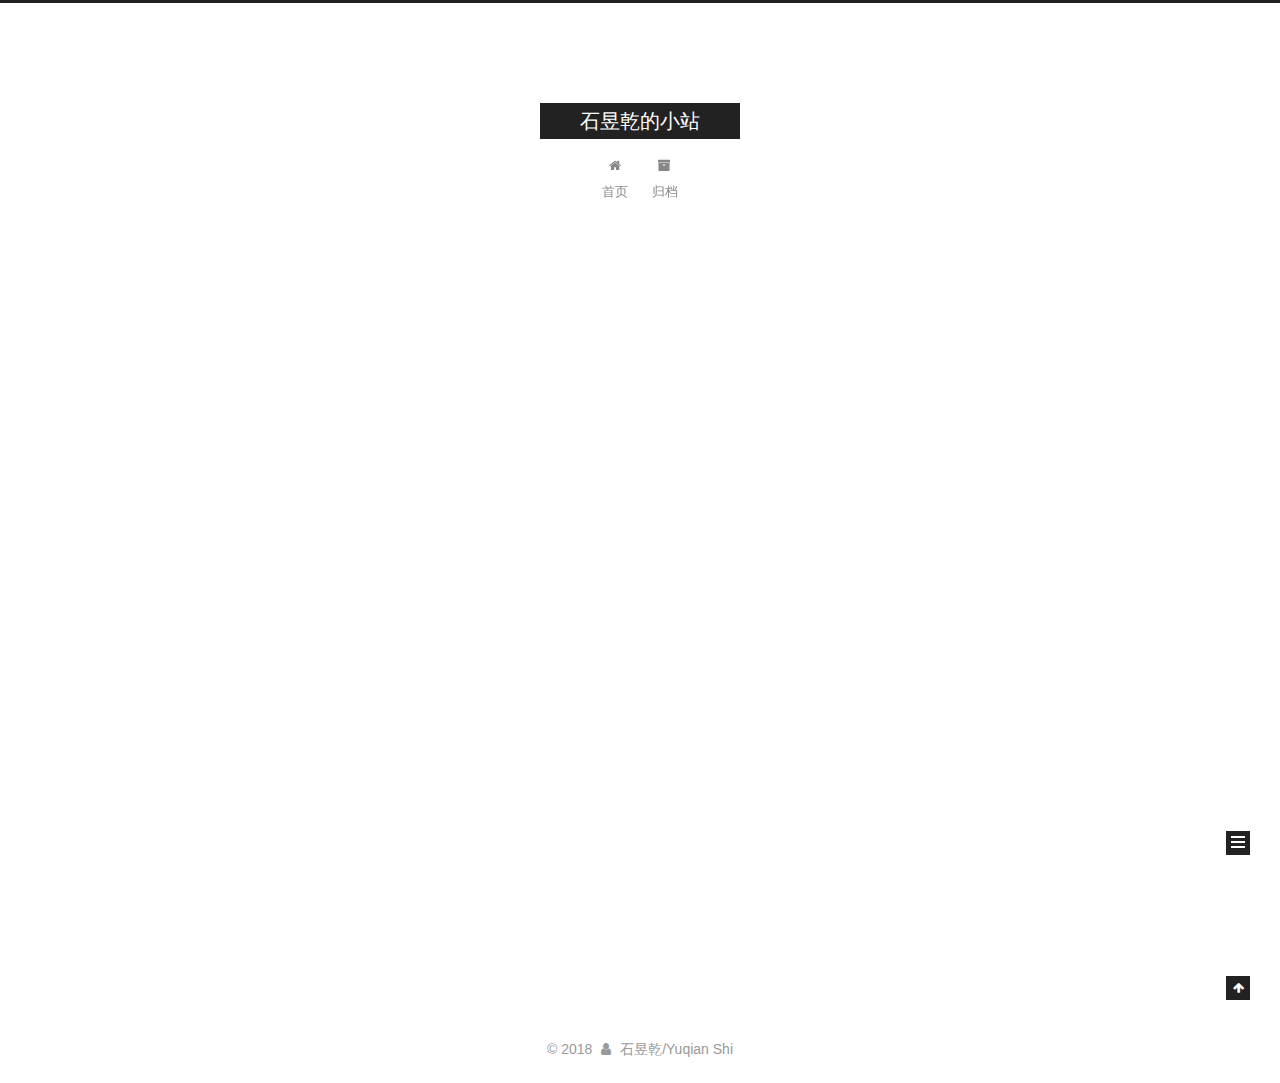
<file: index.html>
<!DOCTYPE html>



  


<html class="theme-next muse use-motion" lang="zh-Hans">
<head><meta name="generator" content="Hexo 3.8.0">
  <meta charset="UTF-8">
<meta http-equiv="X-UA-Compatible" content="IE=edge">
<meta name="viewport" content="width=device-width, initial-scale=1, maximum-scale=1">
<meta name="theme-color" content="#222">









<meta http-equiv="Cache-Control" content="no-transform">
<meta http-equiv="Cache-Control" content="no-siteapp">
















  
  
  <link href="/lib/fancybox/source/jquery.fancybox.css?v=2.1.5" rel="stylesheet" type="text/css">







<link href="/lib/font-awesome/css/font-awesome.min.css?v=4.6.2" rel="stylesheet" type="text/css">

<link href="/css/main.css?v=5.1.4" rel="stylesheet" type="text/css">


  <link rel="apple-touch-icon" sizes="180x180" href="/images/apple-touch-icon-next.png?v=5.1.4">


  <link rel="icon" type="image/png" sizes="32x32" href="/images/favicon-32x32-next.png?v=5.1.4">


  <link rel="icon" type="image/png" sizes="16x16" href="/images/favicon-16x16-next.png?v=5.1.4">


  <link rel="mask-icon" href="/images/logo.svg?v=5.1.4" color="#222">














<meta property="og:type" content="website">
<meta property="og:title" content="石昱乾的小站">
<meta property="og:url" content="http://www.shi-yuqian.com/index.html">
<meta property="og:site_name" content="石昱乾的小站">
<meta property="og:locale" content="zh-Hans">
<meta name="twitter:card" content="summary">
<meta name="twitter:title" content="石昱乾的小站">



<script type="text/javascript" id="hexo.configurations">
  var NexT = window.NexT || {};
  var CONFIG = {
    root: '/',
    scheme: 'Muse',
    version: '5.1.4',
    sidebar: {"position":"left","display":"hide","offset":12,"b2t":false,"scrollpercent":false,"onmobile":false},
    fancybox: true,
    tabs: true,
    motion: {"enable":true,"async":false,"transition":{"post_block":"fadeIn","post_header":"slideDownIn","post_body":"slideDownIn","coll_header":"slideLeftIn","sidebar":"slideUpIn"}},
    duoshuo: {
      userId: '0',
      author: '博主'
    },
    algolia: {
      applicationID: '',
      apiKey: '',
      indexName: '',
      hits: {"per_page":10},
      labels: {"input_placeholder":"Search for Posts","hits_empty":"We didn't find any results for the search: ${query}","hits_stats":"${hits} results found in ${time} ms"}
    }
  };
</script>



  <link rel="canonical" href="http://www.shi-yuqian.com/">





  <title>石昱乾的小站</title>
  








</head>

<body itemscope="" itemtype="http://schema.org/WebPage" lang="zh-Hans">

  
  
    
  

  <div class="container sidebar-position-left 
  page-home">
    <div class="headband"></div>

    <header id="header" class="header" itemscope="" itemtype="http://schema.org/WPHeader">
      <div class="header-inner"><div class="site-brand-wrapper">
  <div class="site-meta ">
    

    <div class="custom-logo-site-title">
      <a href="/" class="brand" rel="start">
        <span class="logo-line-before"><i></i></span>
        <span class="site-title">石昱乾的小站</span>
        <span class="logo-line-after"><i></i></span>
      </a>
    </div>
      
        <p class="site-subtitle"></p>
      
  </div>

  <div class="site-nav-toggle">
    <button>
      <span class="btn-bar"></span>
      <span class="btn-bar"></span>
      <span class="btn-bar"></span>
    </button>
  </div>
</div>

<nav class="site-nav">
  

  
    <ul id="menu" class="menu">
      
        
        <li class="menu-item menu-item-home">
          <a href="/" rel="section">
            
              <i class="menu-item-icon fa fa-fw fa-home"></i> <br>
            
            首页
          </a>
        </li>
      
        
        <li class="menu-item menu-item-archives">
          <a href="/archives/" rel="section">
            
              <i class="menu-item-icon fa fa-fw fa-archive"></i> <br>
            
            归档
          </a>
        </li>
      

      
    </ul>
  

  
</nav>



 </div>
    </header>

    <main id="main" class="main">
      <div class="main-inner">
        <div class="content-wrap">
          <div id="content" class="content">
            
  <section id="posts" class="posts-expand">
    
      

  

  
  
  

  <article class="post post-type-normal" itemscope="" itemtype="http://schema.org/Article">
  
  
  
  <div class="post-block">
    <link itemprop="mainEntityOfPage" href="http://www.shi-yuqian.com/2018/11/21/行前须知/">

    <span hidden itemprop="author" itemscope="" itemtype="http://schema.org/Person">
      <meta itemprop="name" content="石昱乾/Yuqian Shi">
      <meta itemprop="description" content="">
      <meta itemprop="image" content="/images/avatar.gif">
    </span>

    <span hidden itemprop="publisher" itemscope="" itemtype="http://schema.org/Organization">
      <meta itemprop="name" content="石昱乾的小站">
    </span>

    
      <header class="post-header">

        
        
          <h1 class="post-title" itemprop="name headline">
                
                <a class="post-title-link" href="/2018/11/21/行前须知/" itemprop="url">行前须知</a></h1>
        

        <div class="post-meta">
          <span class="post-time">
            

            

            
              <span class="post-meta-item-icon">
                <i class="fa fa-calendar-check-o"></i>
              </span>
              
                <span class="post-meta-item-text">更新于&#58;</span>
              
              <time title="更新于" itemprop="dateModified" datetime="2018-11-22T12:28:16+08:00">
                2018-11-22
              </time>
            
          </span>

          

          
            
          

          
          

          

          

          

        </div>
      </header>
    

    
    
    
    <div class="post-body" itemprop="articleBody">

      
      

      
        
          <h1 id="重要信息"><a href="#重要信息" class="headerlink" title="重要信息"></a>重要信息
          <!--noindex-->
          <div class="post-button text-center">
            <a class="btn" href="/2018/11/21/行前须知/#more" rel="contents">
              阅读全文 &raquo;
            </a>
          </div>
          <!--/noindex-->
        
      
    </h1></div>
    
    
    

    

    

    

    <footer class="post-footer">
      

      

      

      
      
        <div class="post-eof"></div>
      
    </footer>
  </div>
  
  
  
  </article>


    
      

  

  
  
  

  <article class="post post-type-normal" itemscope="" itemtype="http://schema.org/Article">
  
  
  
  <div class="post-block">
    <link itemprop="mainEntityOfPage" href="http://www.shi-yuqian.com/2018/11/14/Express/">

    <span hidden itemprop="author" itemscope="" itemtype="http://schema.org/Person">
      <meta itemprop="name" content="石昱乾/Yuqian Shi">
      <meta itemprop="description" content="">
      <meta itemprop="image" content="/images/avatar.gif">
    </span>

    <span hidden itemprop="publisher" itemscope="" itemtype="http://schema.org/Organization">
      <meta itemprop="name" content="石昱乾的小站">
    </span>

    
      <header class="post-header">

        
        
          <h1 class="post-title" itemprop="name headline">
                
                <a class="post-title-link" href="/2018/11/14/Express/" itemprop="url">物品需求</a></h1>
        

        <div class="post-meta">
          <span class="post-time">
            

            

            
              <span class="post-meta-item-icon">
                <i class="fa fa-calendar-check-o"></i>
              </span>
              
                <span class="post-meta-item-text">更新于&#58;</span>
              
              <time title="更新于" itemprop="dateModified" datetime="2018-11-22T17:37:10+08:00">
                2018-11-22
              </time>
            
          </span>

          

          
            
          

          
          

          

          

          

        </div>
      </header>
    

    
    
    
    <div class="post-body" itemprop="articleBody">

      
      

      
        
          <h1 id="需要运送的东西"><a href="#需要运送的东西" class="headerlink" title="需要运送的东西"></a>需要运送的东西
          <!--noindex-->
          <div class="post-button text-center">
            <a class="btn" href="/2018/11/14/Express/#more" rel="contents">
              阅读全文 &raquo;
            </a>
          </div>
          <!--/noindex-->
        
      
    </h1></div>
    
    
    

    

    

    

    <footer class="post-footer">
      

      

      

      
      
        <div class="post-eof"></div>
      
    </footer>
  </div>
  
  
  
  </article>


    
  </section>

  


          </div>
          


          

        </div>
        
          
  
  <div class="sidebar-toggle">
    <div class="sidebar-toggle-line-wrap">
      <span class="sidebar-toggle-line sidebar-toggle-line-first"></span>
      <span class="sidebar-toggle-line sidebar-toggle-line-middle"></span>
      <span class="sidebar-toggle-line sidebar-toggle-line-last"></span>
    </div>
  </div>

  <aside id="sidebar" class="sidebar">
    
    <div class="sidebar-inner">

      

      

      <section class="site-overview-wrap sidebar-panel sidebar-panel-active">
        <div class="site-overview">
          <div class="site-author motion-element" itemprop="author" itemscope="" itemtype="http://schema.org/Person">
            
              <p class="site-author-name" itemprop="name">石昱乾/Yuqian Shi</p>
              <p class="site-description motion-element" itemprop="description"></p>
          </div>

          <nav class="site-state motion-element">

            
              <div class="site-state-item site-state-posts">
              
                <a href="/archives/">
              
                  <span class="site-state-item-count">2</span>
                  <span class="site-state-item-name">日志</span>
                </a>
              </div>
            

            

            

          </nav>

          

          

          
          

          
          

          

        </div>
      </section>

      

      

    </div>
  </aside>


        
      </div>
    </main>

    <footer id="footer" class="footer">
      <div class="footer-inner">
        <div class="copyright">&copy; <span itemprop="copyrightYear">2018</span>
  <span class="with-love">
    <i class="fa fa-user"></i>
  </span>
  <span class="author" itemprop="copyrightHolder">石昱乾/Yuqian Shi</span>

  
</div>









        







        
      </div>
    </footer>

    
      <div class="back-to-top">
        <i class="fa fa-arrow-up"></i>
        
      </div>
    

    

  </div>

  

<script type="text/javascript">
  if (Object.prototype.toString.call(window.Promise) !== '[object Function]') {
    window.Promise = null;
  }
</script>









  












  
  
    <script type="text/javascript" src="/lib/jquery/index.js?v=2.1.3"></script>
  

  
  
    <script type="text/javascript" src="/lib/fastclick/lib/fastclick.min.js?v=1.0.6"></script>
  

  
  
    <script type="text/javascript" src="/lib/jquery_lazyload/jquery.lazyload.js?v=1.9.7"></script>
  

  
  
    <script type="text/javascript" src="/lib/velocity/velocity.min.js?v=1.2.1"></script>
  

  
  
    <script type="text/javascript" src="/lib/velocity/velocity.ui.min.js?v=1.2.1"></script>
  

  
  
    <script type="text/javascript" src="/lib/fancybox/source/jquery.fancybox.pack.js?v=2.1.5"></script>
  


  


  <script type="text/javascript" src="/js/src/utils.js?v=5.1.4"></script>

  <script type="text/javascript" src="/js/src/motion.js?v=5.1.4"></script>



  
  

  

  


  <script type="text/javascript" src="/js/src/bootstrap.js?v=5.1.4"></script>



  


  




	





  





  












  





  

  

  

  
  

  

  

  

</body>
</html>
</file>
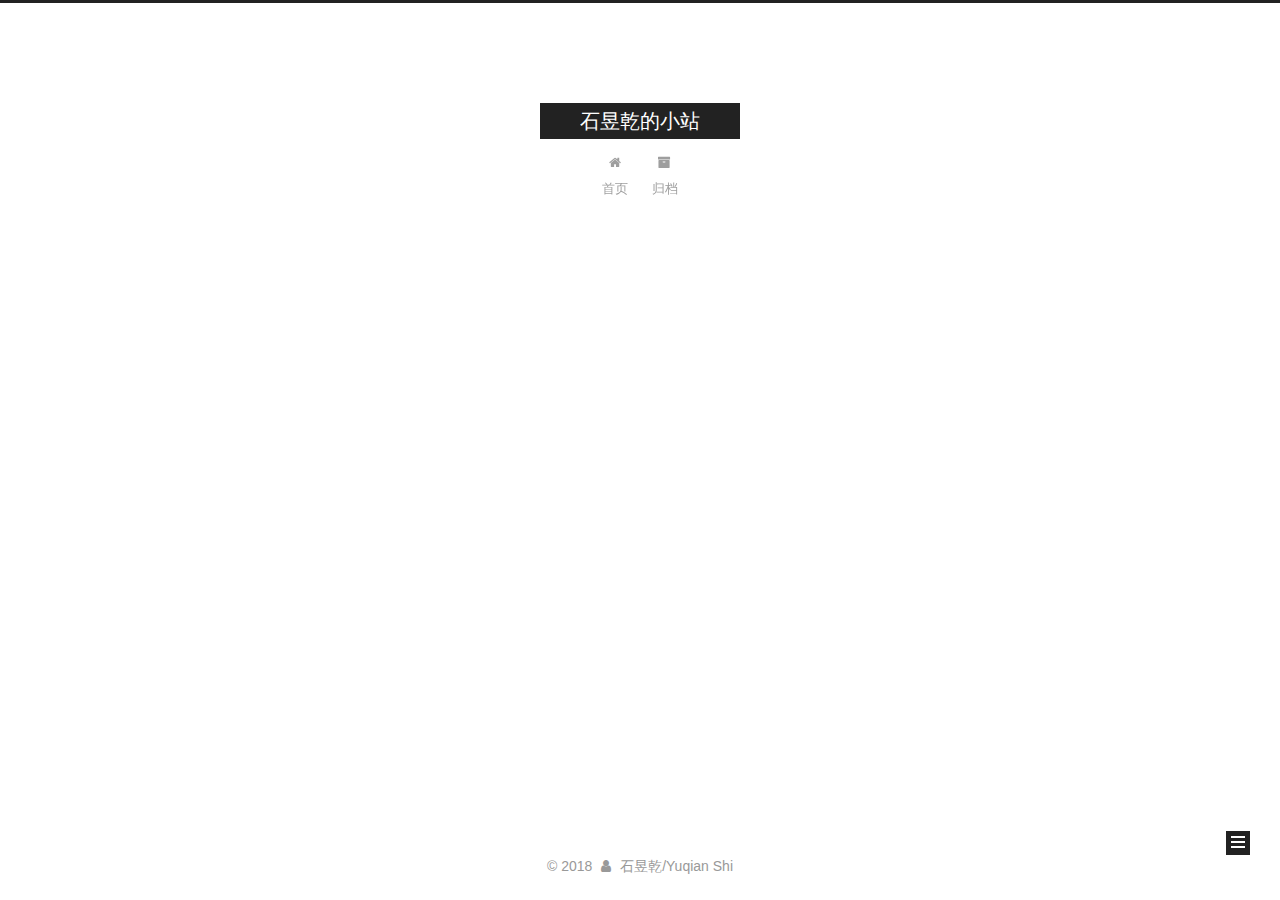
<file: archives/index.html>
<!DOCTYPE html>



  


<html class="theme-next muse use-motion" lang="zh-Hans">
<head><meta name="generator" content="Hexo 3.8.0">
  <meta charset="UTF-8">
<meta http-equiv="X-UA-Compatible" content="IE=edge">
<meta name="viewport" content="width=device-width, initial-scale=1, maximum-scale=1">
<meta name="theme-color" content="#222">









<meta http-equiv="Cache-Control" content="no-transform">
<meta http-equiv="Cache-Control" content="no-siteapp">
















  
  
  <link href="/lib/fancybox/source/jquery.fancybox.css?v=2.1.5" rel="stylesheet" type="text/css">







<link href="/lib/font-awesome/css/font-awesome.min.css?v=4.6.2" rel="stylesheet" type="text/css">

<link href="/css/main.css?v=5.1.4" rel="stylesheet" type="text/css">


  <link rel="apple-touch-icon" sizes="180x180" href="/images/apple-touch-icon-next.png?v=5.1.4">


  <link rel="icon" type="image/png" sizes="32x32" href="/images/favicon-32x32-next.png?v=5.1.4">


  <link rel="icon" type="image/png" sizes="16x16" href="/images/favicon-16x16-next.png?v=5.1.4">


  <link rel="mask-icon" href="/images/logo.svg?v=5.1.4" color="#222">














<meta property="og:type" content="website">
<meta property="og:title" content="石昱乾的小站">
<meta property="og:url" content="http://www.shi-yuqian.com/archives/index.html">
<meta property="og:site_name" content="石昱乾的小站">
<meta property="og:locale" content="zh-Hans">
<meta name="twitter:card" content="summary">
<meta name="twitter:title" content="石昱乾的小站">



<script type="text/javascript" id="hexo.configurations">
  var NexT = window.NexT || {};
  var CONFIG = {
    root: '/',
    scheme: 'Muse',
    version: '5.1.4',
    sidebar: {"position":"left","display":"hide","offset":12,"b2t":false,"scrollpercent":false,"onmobile":false},
    fancybox: true,
    tabs: true,
    motion: {"enable":true,"async":false,"transition":{"post_block":"fadeIn","post_header":"slideDownIn","post_body":"slideDownIn","coll_header":"slideLeftIn","sidebar":"slideUpIn"}},
    duoshuo: {
      userId: '0',
      author: '博主'
    },
    algolia: {
      applicationID: '',
      apiKey: '',
      indexName: '',
      hits: {"per_page":10},
      labels: {"input_placeholder":"Search for Posts","hits_empty":"We didn't find any results for the search: ${query}","hits_stats":"${hits} results found in ${time} ms"}
    }
  };
</script>



  <link rel="canonical" href="http://www.shi-yuqian.com/archives/">





  <title>归档 | 石昱乾的小站</title>
  








</head>

<body itemscope="" itemtype="http://schema.org/WebPage" lang="zh-Hans">

  
  
    
  

  <div class="container sidebar-position-left page-archive">
    <div class="headband"></div>

    <header id="header" class="header" itemscope="" itemtype="http://schema.org/WPHeader">
      <div class="header-inner"><div class="site-brand-wrapper">
  <div class="site-meta ">
    

    <div class="custom-logo-site-title">
      <a href="/" class="brand" rel="start">
        <span class="logo-line-before"><i></i></span>
        <span class="site-title">石昱乾的小站</span>
        <span class="logo-line-after"><i></i></span>
      </a>
    </div>
      
        <p class="site-subtitle"></p>
      
  </div>

  <div class="site-nav-toggle">
    <button>
      <span class="btn-bar"></span>
      <span class="btn-bar"></span>
      <span class="btn-bar"></span>
    </button>
  </div>
</div>

<nav class="site-nav">
  

  
    <ul id="menu" class="menu">
      
        
        <li class="menu-item menu-item-home">
          <a href="/" rel="section">
            
              <i class="menu-item-icon fa fa-fw fa-home"></i> <br>
            
            首页
          </a>
        </li>
      
        
        <li class="menu-item menu-item-archives">
          <a href="/archives/" rel="section">
            
              <i class="menu-item-icon fa fa-fw fa-archive"></i> <br>
            
            归档
          </a>
        </li>
      

      
    </ul>
  

  
</nav>



 </div>
    </header>

    <main id="main" class="main">
      <div class="main-inner">
        <div class="content-wrap">
          <div id="content" class="content">
            

  
  
  
  <div class="post-block archive">
    <div id="posts" class="posts-collapse">
      <span class="archive-move-on"></span>

      <span class="archive-page-counter">
        
        
        
          
        
        嗯..! 目前共计 2 篇日志。 继续努力。
      </span>

      

        
        
        

        
          
          <div class="collection-title">
            <h1 class="archive-year" id="archive-year-2018">2018</h1>
          </div>
        
        

        

  <article class="post post-type-normal" itemscope="" itemtype="http://schema.org/Article">
    <header class="post-header">

      <h2 class="post-title">
        
            <a class="post-title-link" href="/2018/11/21/行前须知/" itemprop="url">
              
                <span itemprop="name">行前须知</span>
              
            </a>
        
      </h2>

      <div class="post-meta">
        <time class="post-time" itemprop="dateCreated" datetime="2018-11-21T05:35:21+08:00" content="2018-11-21">
          11-21
        </time>
      </div>

    </header>
  </article>



      

        
        
        

        
        

        

  <article class="post post-type-normal" itemscope="" itemtype="http://schema.org/Article">
    <header class="post-header">

      <h2 class="post-title">
        
            <a class="post-title-link" href="/2018/11/14/Express/" itemprop="url">
              
                <span itemprop="name">物品需求</span>
              
            </a>
        
      </h2>

      <div class="post-meta">
        <time class="post-time" itemprop="dateCreated" datetime="2018-11-14T11:16:16+08:00" content="2018-11-14">
          11-14
        </time>
      </div>

    </header>
  </article>



      

    </div>
  </div>
  
  
  

  



          </div>
          


          

        </div>
        
          
  
  <div class="sidebar-toggle">
    <div class="sidebar-toggle-line-wrap">
      <span class="sidebar-toggle-line sidebar-toggle-line-first"></span>
      <span class="sidebar-toggle-line sidebar-toggle-line-middle"></span>
      <span class="sidebar-toggle-line sidebar-toggle-line-last"></span>
    </div>
  </div>

  <aside id="sidebar" class="sidebar">
    
    <div class="sidebar-inner">

      

      

      <section class="site-overview-wrap sidebar-panel sidebar-panel-active">
        <div class="site-overview">
          <div class="site-author motion-element" itemprop="author" itemscope="" itemtype="http://schema.org/Person">
            
              <p class="site-author-name" itemprop="name">石昱乾/Yuqian Shi</p>
              <p class="site-description motion-element" itemprop="description"></p>
          </div>

          <nav class="site-state motion-element">

            
              <div class="site-state-item site-state-posts">
              
                <a href="/archives/">
              
                  <span class="site-state-item-count">2</span>
                  <span class="site-state-item-name">日志</span>
                </a>
              </div>
            

            

            

          </nav>

          

          

          
          

          
          

          

        </div>
      </section>

      

      

    </div>
  </aside>


        
      </div>
    </main>

    <footer id="footer" class="footer">
      <div class="footer-inner">
        <div class="copyright">&copy; <span itemprop="copyrightYear">2018</span>
  <span class="with-love">
    <i class="fa fa-user"></i>
  </span>
  <span class="author" itemprop="copyrightHolder">石昱乾/Yuqian Shi</span>

  
</div>









        







        
      </div>
    </footer>

    
      <div class="back-to-top">
        <i class="fa fa-arrow-up"></i>
        
      </div>
    

    

  </div>

  

<script type="text/javascript">
  if (Object.prototype.toString.call(window.Promise) !== '[object Function]') {
    window.Promise = null;
  }
</script>









  












  
  
    <script type="text/javascript" src="/lib/jquery/index.js?v=2.1.3"></script>
  

  
  
    <script type="text/javascript" src="/lib/fastclick/lib/fastclick.min.js?v=1.0.6"></script>
  

  
  
    <script type="text/javascript" src="/lib/jquery_lazyload/jquery.lazyload.js?v=1.9.7"></script>
  

  
  
    <script type="text/javascript" src="/lib/velocity/velocity.min.js?v=1.2.1"></script>
  

  
  
    <script type="text/javascript" src="/lib/velocity/velocity.ui.min.js?v=1.2.1"></script>
  

  
  
    <script type="text/javascript" src="/lib/fancybox/source/jquery.fancybox.pack.js?v=2.1.5"></script>
  


  


  <script type="text/javascript" src="/js/src/utils.js?v=5.1.4"></script>

  <script type="text/javascript" src="/js/src/motion.js?v=5.1.4"></script>



  
  

  

  


  <script type="text/javascript" src="/js/src/bootstrap.js?v=5.1.4"></script>



  


  




	





  





  












  





  

  

  

  
  

  

  

  

</body>
</html>
</file>
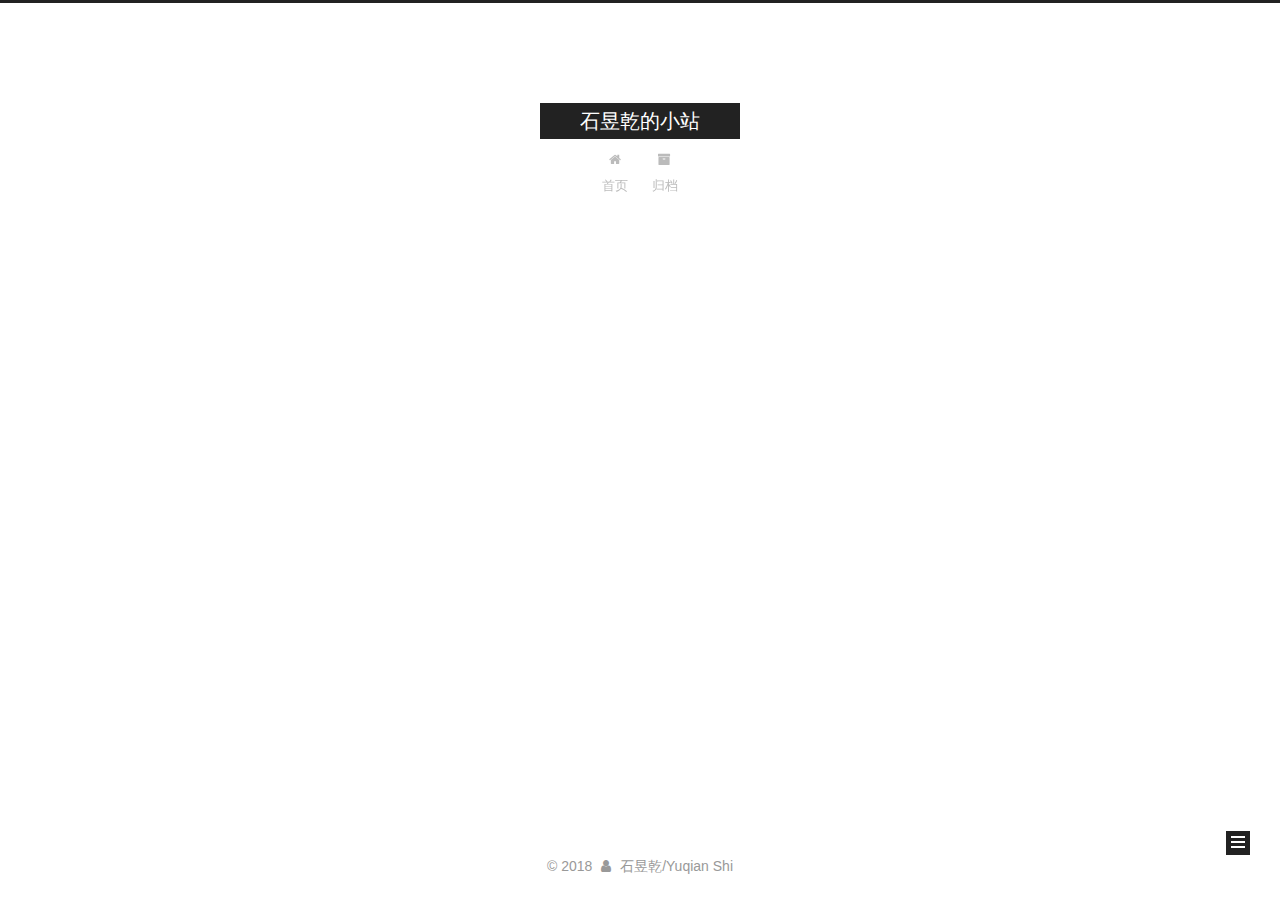
<file: archives/2018/index.html>
<!DOCTYPE html>



  


<html class="theme-next muse use-motion" lang="zh-Hans">
<head><meta name="generator" content="Hexo 3.8.0">
  <meta charset="UTF-8">
<meta http-equiv="X-UA-Compatible" content="IE=edge">
<meta name="viewport" content="width=device-width, initial-scale=1, maximum-scale=1">
<meta name="theme-color" content="#222">









<meta http-equiv="Cache-Control" content="no-transform">
<meta http-equiv="Cache-Control" content="no-siteapp">
















  
  
  <link href="/lib/fancybox/source/jquery.fancybox.css?v=2.1.5" rel="stylesheet" type="text/css">







<link href="/lib/font-awesome/css/font-awesome.min.css?v=4.6.2" rel="stylesheet" type="text/css">

<link href="/css/main.css?v=5.1.4" rel="stylesheet" type="text/css">


  <link rel="apple-touch-icon" sizes="180x180" href="/images/apple-touch-icon-next.png?v=5.1.4">


  <link rel="icon" type="image/png" sizes="32x32" href="/images/favicon-32x32-next.png?v=5.1.4">


  <link rel="icon" type="image/png" sizes="16x16" href="/images/favicon-16x16-next.png?v=5.1.4">


  <link rel="mask-icon" href="/images/logo.svg?v=5.1.4" color="#222">














<meta property="og:type" content="website">
<meta property="og:title" content="石昱乾的小站">
<meta property="og:url" content="http://www.shi-yuqian.com/archives/2018/index.html">
<meta property="og:site_name" content="石昱乾的小站">
<meta property="og:locale" content="zh-Hans">
<meta name="twitter:card" content="summary">
<meta name="twitter:title" content="石昱乾的小站">



<script type="text/javascript" id="hexo.configurations">
  var NexT = window.NexT || {};
  var CONFIG = {
    root: '/',
    scheme: 'Muse',
    version: '5.1.4',
    sidebar: {"position":"left","display":"hide","offset":12,"b2t":false,"scrollpercent":false,"onmobile":false},
    fancybox: true,
    tabs: true,
    motion: {"enable":true,"async":false,"transition":{"post_block":"fadeIn","post_header":"slideDownIn","post_body":"slideDownIn","coll_header":"slideLeftIn","sidebar":"slideUpIn"}},
    duoshuo: {
      userId: '0',
      author: '博主'
    },
    algolia: {
      applicationID: '',
      apiKey: '',
      indexName: '',
      hits: {"per_page":10},
      labels: {"input_placeholder":"Search for Posts","hits_empty":"We didn't find any results for the search: ${query}","hits_stats":"${hits} results found in ${time} ms"}
    }
  };
</script>



  <link rel="canonical" href="http://www.shi-yuqian.com/archives/2018/">





  <title>归档 | 石昱乾的小站</title>
  








</head>

<body itemscope="" itemtype="http://schema.org/WebPage" lang="zh-Hans">

  
  
    
  

  <div class="container sidebar-position-left page-archive">
    <div class="headband"></div>

    <header id="header" class="header" itemscope="" itemtype="http://schema.org/WPHeader">
      <div class="header-inner"><div class="site-brand-wrapper">
  <div class="site-meta ">
    

    <div class="custom-logo-site-title">
      <a href="/" class="brand" rel="start">
        <span class="logo-line-before"><i></i></span>
        <span class="site-title">石昱乾的小站</span>
        <span class="logo-line-after"><i></i></span>
      </a>
    </div>
      
        <p class="site-subtitle"></p>
      
  </div>

  <div class="site-nav-toggle">
    <button>
      <span class="btn-bar"></span>
      <span class="btn-bar"></span>
      <span class="btn-bar"></span>
    </button>
  </div>
</div>

<nav class="site-nav">
  

  
    <ul id="menu" class="menu">
      
        
        <li class="menu-item menu-item-home">
          <a href="/" rel="section">
            
              <i class="menu-item-icon fa fa-fw fa-home"></i> <br>
            
            首页
          </a>
        </li>
      
        
        <li class="menu-item menu-item-archives">
          <a href="/archives/" rel="section">
            
              <i class="menu-item-icon fa fa-fw fa-archive"></i> <br>
            
            归档
          </a>
        </li>
      

      
    </ul>
  

  
</nav>



 </div>
    </header>

    <main id="main" class="main">
      <div class="main-inner">
        <div class="content-wrap">
          <div id="content" class="content">
            

  
  
  
  <div class="post-block archive">
    <div id="posts" class="posts-collapse">
      <span class="archive-move-on"></span>

      <span class="archive-page-counter">
        
        
        
          
        
        嗯..! 目前共计 2 篇日志。 继续努力。
      </span>

      

        
        
        

        
          
          <div class="collection-title">
            <h1 class="archive-year" id="archive-year-2018">2018</h1>
          </div>
        
        

        

  <article class="post post-type-normal" itemscope="" itemtype="http://schema.org/Article">
    <header class="post-header">

      <h2 class="post-title">
        
            <a class="post-title-link" href="/2018/11/21/行前须知/" itemprop="url">
              
                <span itemprop="name">行前须知</span>
              
            </a>
        
      </h2>

      <div class="post-meta">
        <time class="post-time" itemprop="dateCreated" datetime="2018-11-21T05:35:21+08:00" content="2018-11-21">
          11-21
        </time>
      </div>

    </header>
  </article>



      

        
        
        

        
        

        

  <article class="post post-type-normal" itemscope="" itemtype="http://schema.org/Article">
    <header class="post-header">

      <h2 class="post-title">
        
            <a class="post-title-link" href="/2018/11/14/Express/" itemprop="url">
              
                <span itemprop="name">物品需求</span>
              
            </a>
        
      </h2>

      <div class="post-meta">
        <time class="post-time" itemprop="dateCreated" datetime="2018-11-14T11:16:16+08:00" content="2018-11-14">
          11-14
        </time>
      </div>

    </header>
  </article>



      

    </div>
  </div>
  
  
  

  



          </div>
          


          

        </div>
        
          
  
  <div class="sidebar-toggle">
    <div class="sidebar-toggle-line-wrap">
      <span class="sidebar-toggle-line sidebar-toggle-line-first"></span>
      <span class="sidebar-toggle-line sidebar-toggle-line-middle"></span>
      <span class="sidebar-toggle-line sidebar-toggle-line-last"></span>
    </div>
  </div>

  <aside id="sidebar" class="sidebar">
    
    <div class="sidebar-inner">

      

      

      <section class="site-overview-wrap sidebar-panel sidebar-panel-active">
        <div class="site-overview">
          <div class="site-author motion-element" itemprop="author" itemscope="" itemtype="http://schema.org/Person">
            
              <p class="site-author-name" itemprop="name">石昱乾/Yuqian Shi</p>
              <p class="site-description motion-element" itemprop="description"></p>
          </div>

          <nav class="site-state motion-element">

            
              <div class="site-state-item site-state-posts">
              
                <a href="/archives/">
              
                  <span class="site-state-item-count">2</span>
                  <span class="site-state-item-name">日志</span>
                </a>
              </div>
            

            

            

          </nav>

          

          

          
          

          
          

          

        </div>
      </section>

      

      

    </div>
  </aside>


        
      </div>
    </main>

    <footer id="footer" class="footer">
      <div class="footer-inner">
        <div class="copyright">&copy; <span itemprop="copyrightYear">2018</span>
  <span class="with-love">
    <i class="fa fa-user"></i>
  </span>
  <span class="author" itemprop="copyrightHolder">石昱乾/Yuqian Shi</span>

  
</div>









        







        
      </div>
    </footer>

    
      <div class="back-to-top">
        <i class="fa fa-arrow-up"></i>
        
      </div>
    

    

  </div>

  

<script type="text/javascript">
  if (Object.prototype.toString.call(window.Promise) !== '[object Function]') {
    window.Promise = null;
  }
</script>









  












  
  
    <script type="text/javascript" src="/lib/jquery/index.js?v=2.1.3"></script>
  

  
  
    <script type="text/javascript" src="/lib/fastclick/lib/fastclick.min.js?v=1.0.6"></script>
  

  
  
    <script type="text/javascript" src="/lib/jquery_lazyload/jquery.lazyload.js?v=1.9.7"></script>
  

  
  
    <script type="text/javascript" src="/lib/velocity/velocity.min.js?v=1.2.1"></script>
  

  
  
    <script type="text/javascript" src="/lib/velocity/velocity.ui.min.js?v=1.2.1"></script>
  

  
  
    <script type="text/javascript" src="/lib/fancybox/source/jquery.fancybox.pack.js?v=2.1.5"></script>
  


  


  <script type="text/javascript" src="/js/src/utils.js?v=5.1.4"></script>

  <script type="text/javascript" src="/js/src/motion.js?v=5.1.4"></script>



  
  

  

  


  <script type="text/javascript" src="/js/src/bootstrap.js?v=5.1.4"></script>



  


  




	





  





  












  





  

  

  

  
  

  

  

  

</body>
</html>
</file>
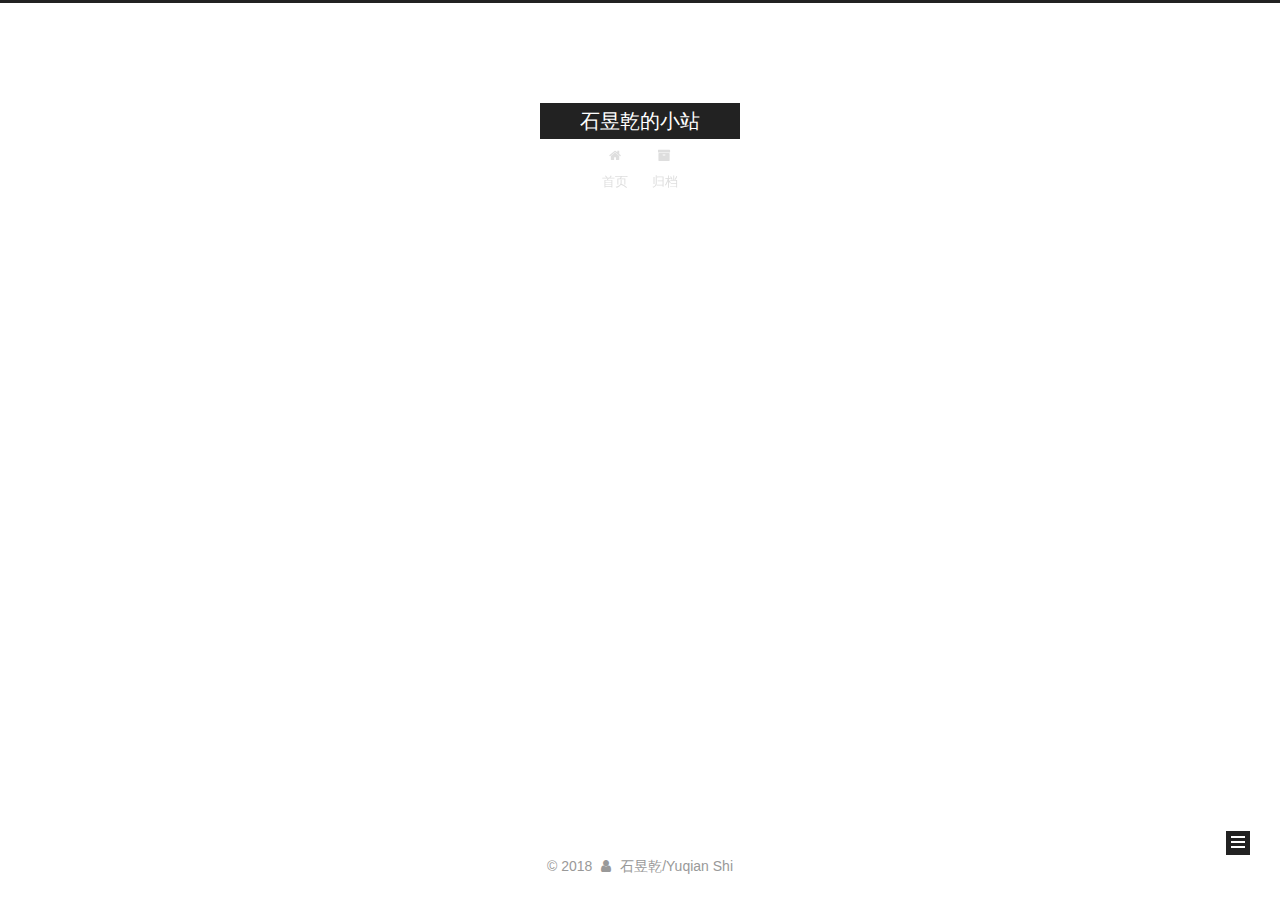
<file: archives/2018/11/index.html>
<!DOCTYPE html>



  


<html class="theme-next muse use-motion" lang="zh-Hans">
<head><meta name="generator" content="Hexo 3.8.0">
  <meta charset="UTF-8">
<meta http-equiv="X-UA-Compatible" content="IE=edge">
<meta name="viewport" content="width=device-width, initial-scale=1, maximum-scale=1">
<meta name="theme-color" content="#222">









<meta http-equiv="Cache-Control" content="no-transform">
<meta http-equiv="Cache-Control" content="no-siteapp">
















  
  
  <link href="/lib/fancybox/source/jquery.fancybox.css?v=2.1.5" rel="stylesheet" type="text/css">







<link href="/lib/font-awesome/css/font-awesome.min.css?v=4.6.2" rel="stylesheet" type="text/css">

<link href="/css/main.css?v=5.1.4" rel="stylesheet" type="text/css">


  <link rel="apple-touch-icon" sizes="180x180" href="/images/apple-touch-icon-next.png?v=5.1.4">


  <link rel="icon" type="image/png" sizes="32x32" href="/images/favicon-32x32-next.png?v=5.1.4">


  <link rel="icon" type="image/png" sizes="16x16" href="/images/favicon-16x16-next.png?v=5.1.4">


  <link rel="mask-icon" href="/images/logo.svg?v=5.1.4" color="#222">














<meta property="og:type" content="website">
<meta property="og:title" content="石昱乾的小站">
<meta property="og:url" content="http://www.shi-yuqian.com/archives/2018/11/index.html">
<meta property="og:site_name" content="石昱乾的小站">
<meta property="og:locale" content="zh-Hans">
<meta name="twitter:card" content="summary">
<meta name="twitter:title" content="石昱乾的小站">



<script type="text/javascript" id="hexo.configurations">
  var NexT = window.NexT || {};
  var CONFIG = {
    root: '/',
    scheme: 'Muse',
    version: '5.1.4',
    sidebar: {"position":"left","display":"hide","offset":12,"b2t":false,"scrollpercent":false,"onmobile":false},
    fancybox: true,
    tabs: true,
    motion: {"enable":true,"async":false,"transition":{"post_block":"fadeIn","post_header":"slideDownIn","post_body":"slideDownIn","coll_header":"slideLeftIn","sidebar":"slideUpIn"}},
    duoshuo: {
      userId: '0',
      author: '博主'
    },
    algolia: {
      applicationID: '',
      apiKey: '',
      indexName: '',
      hits: {"per_page":10},
      labels: {"input_placeholder":"Search for Posts","hits_empty":"We didn't find any results for the search: ${query}","hits_stats":"${hits} results found in ${time} ms"}
    }
  };
</script>



  <link rel="canonical" href="http://www.shi-yuqian.com/archives/2018/11/">





  <title>归档 | 石昱乾的小站</title>
  








</head>

<body itemscope="" itemtype="http://schema.org/WebPage" lang="zh-Hans">

  
  
    
  

  <div class="container sidebar-position-left page-archive">
    <div class="headband"></div>

    <header id="header" class="header" itemscope="" itemtype="http://schema.org/WPHeader">
      <div class="header-inner"><div class="site-brand-wrapper">
  <div class="site-meta ">
    

    <div class="custom-logo-site-title">
      <a href="/" class="brand" rel="start">
        <span class="logo-line-before"><i></i></span>
        <span class="site-title">石昱乾的小站</span>
        <span class="logo-line-after"><i></i></span>
      </a>
    </div>
      
        <p class="site-subtitle"></p>
      
  </div>

  <div class="site-nav-toggle">
    <button>
      <span class="btn-bar"></span>
      <span class="btn-bar"></span>
      <span class="btn-bar"></span>
    </button>
  </div>
</div>

<nav class="site-nav">
  

  
    <ul id="menu" class="menu">
      
        
        <li class="menu-item menu-item-home">
          <a href="/" rel="section">
            
              <i class="menu-item-icon fa fa-fw fa-home"></i> <br>
            
            首页
          </a>
        </li>
      
        
        <li class="menu-item menu-item-archives">
          <a href="/archives/" rel="section">
            
              <i class="menu-item-icon fa fa-fw fa-archive"></i> <br>
            
            归档
          </a>
        </li>
      

      
    </ul>
  

  
</nav>



 </div>
    </header>

    <main id="main" class="main">
      <div class="main-inner">
        <div class="content-wrap">
          <div id="content" class="content">
            

  
  
  
  <div class="post-block archive">
    <div id="posts" class="posts-collapse">
      <span class="archive-move-on"></span>

      <span class="archive-page-counter">
        
        
        
          
        
        嗯..! 目前共计 2 篇日志。 继续努力。
      </span>

      

        
        
        

        
          
          <div class="collection-title">
            <h1 class="archive-year" id="archive-year-2018">2018</h1>
          </div>
        
        

        

  <article class="post post-type-normal" itemscope="" itemtype="http://schema.org/Article">
    <header class="post-header">

      <h2 class="post-title">
        
            <a class="post-title-link" href="/2018/11/21/行前须知/" itemprop="url">
              
                <span itemprop="name">行前须知</span>
              
            </a>
        
      </h2>

      <div class="post-meta">
        <time class="post-time" itemprop="dateCreated" datetime="2018-11-21T05:35:21+08:00" content="2018-11-21">
          11-21
        </time>
      </div>

    </header>
  </article>



      

        
        
        

        
        

        

  <article class="post post-type-normal" itemscope="" itemtype="http://schema.org/Article">
    <header class="post-header">

      <h2 class="post-title">
        
            <a class="post-title-link" href="/2018/11/14/Express/" itemprop="url">
              
                <span itemprop="name">物品需求</span>
              
            </a>
        
      </h2>

      <div class="post-meta">
        <time class="post-time" itemprop="dateCreated" datetime="2018-11-14T11:16:16+08:00" content="2018-11-14">
          11-14
        </time>
      </div>

    </header>
  </article>



      

    </div>
  </div>
  
  
  

  



          </div>
          


          

        </div>
        
          
  
  <div class="sidebar-toggle">
    <div class="sidebar-toggle-line-wrap">
      <span class="sidebar-toggle-line sidebar-toggle-line-first"></span>
      <span class="sidebar-toggle-line sidebar-toggle-line-middle"></span>
      <span class="sidebar-toggle-line sidebar-toggle-line-last"></span>
    </div>
  </div>

  <aside id="sidebar" class="sidebar">
    
    <div class="sidebar-inner">

      

      

      <section class="site-overview-wrap sidebar-panel sidebar-panel-active">
        <div class="site-overview">
          <div class="site-author motion-element" itemprop="author" itemscope="" itemtype="http://schema.org/Person">
            
              <p class="site-author-name" itemprop="name">石昱乾/Yuqian Shi</p>
              <p class="site-description motion-element" itemprop="description"></p>
          </div>

          <nav class="site-state motion-element">

            
              <div class="site-state-item site-state-posts">
              
                <a href="/archives/">
              
                  <span class="site-state-item-count">2</span>
                  <span class="site-state-item-name">日志</span>
                </a>
              </div>
            

            

            

          </nav>

          

          

          
          

          
          

          

        </div>
      </section>

      

      

    </div>
  </aside>


        
      </div>
    </main>

    <footer id="footer" class="footer">
      <div class="footer-inner">
        <div class="copyright">&copy; <span itemprop="copyrightYear">2018</span>
  <span class="with-love">
    <i class="fa fa-user"></i>
  </span>
  <span class="author" itemprop="copyrightHolder">石昱乾/Yuqian Shi</span>

  
</div>









        







        
      </div>
    </footer>

    
      <div class="back-to-top">
        <i class="fa fa-arrow-up"></i>
        
      </div>
    

    

  </div>

  

<script type="text/javascript">
  if (Object.prototype.toString.call(window.Promise) !== '[object Function]') {
    window.Promise = null;
  }
</script>









  












  
  
    <script type="text/javascript" src="/lib/jquery/index.js?v=2.1.3"></script>
  

  
  
    <script type="text/javascript" src="/lib/fastclick/lib/fastclick.min.js?v=1.0.6"></script>
  

  
  
    <script type="text/javascript" src="/lib/jquery_lazyload/jquery.lazyload.js?v=1.9.7"></script>
  

  
  
    <script type="text/javascript" src="/lib/velocity/velocity.min.js?v=1.2.1"></script>
  

  
  
    <script type="text/javascript" src="/lib/velocity/velocity.ui.min.js?v=1.2.1"></script>
  

  
  
    <script type="text/javascript" src="/lib/fancybox/source/jquery.fancybox.pack.js?v=2.1.5"></script>
  


  


  <script type="text/javascript" src="/js/src/utils.js?v=5.1.4"></script>

  <script type="text/javascript" src="/js/src/motion.js?v=5.1.4"></script>



  
  

  

  


  <script type="text/javascript" src="/js/src/bootstrap.js?v=5.1.4"></script>



  


  




	





  





  












  





  

  

  

  
  

  

  

  

</body>
</html>
</file>
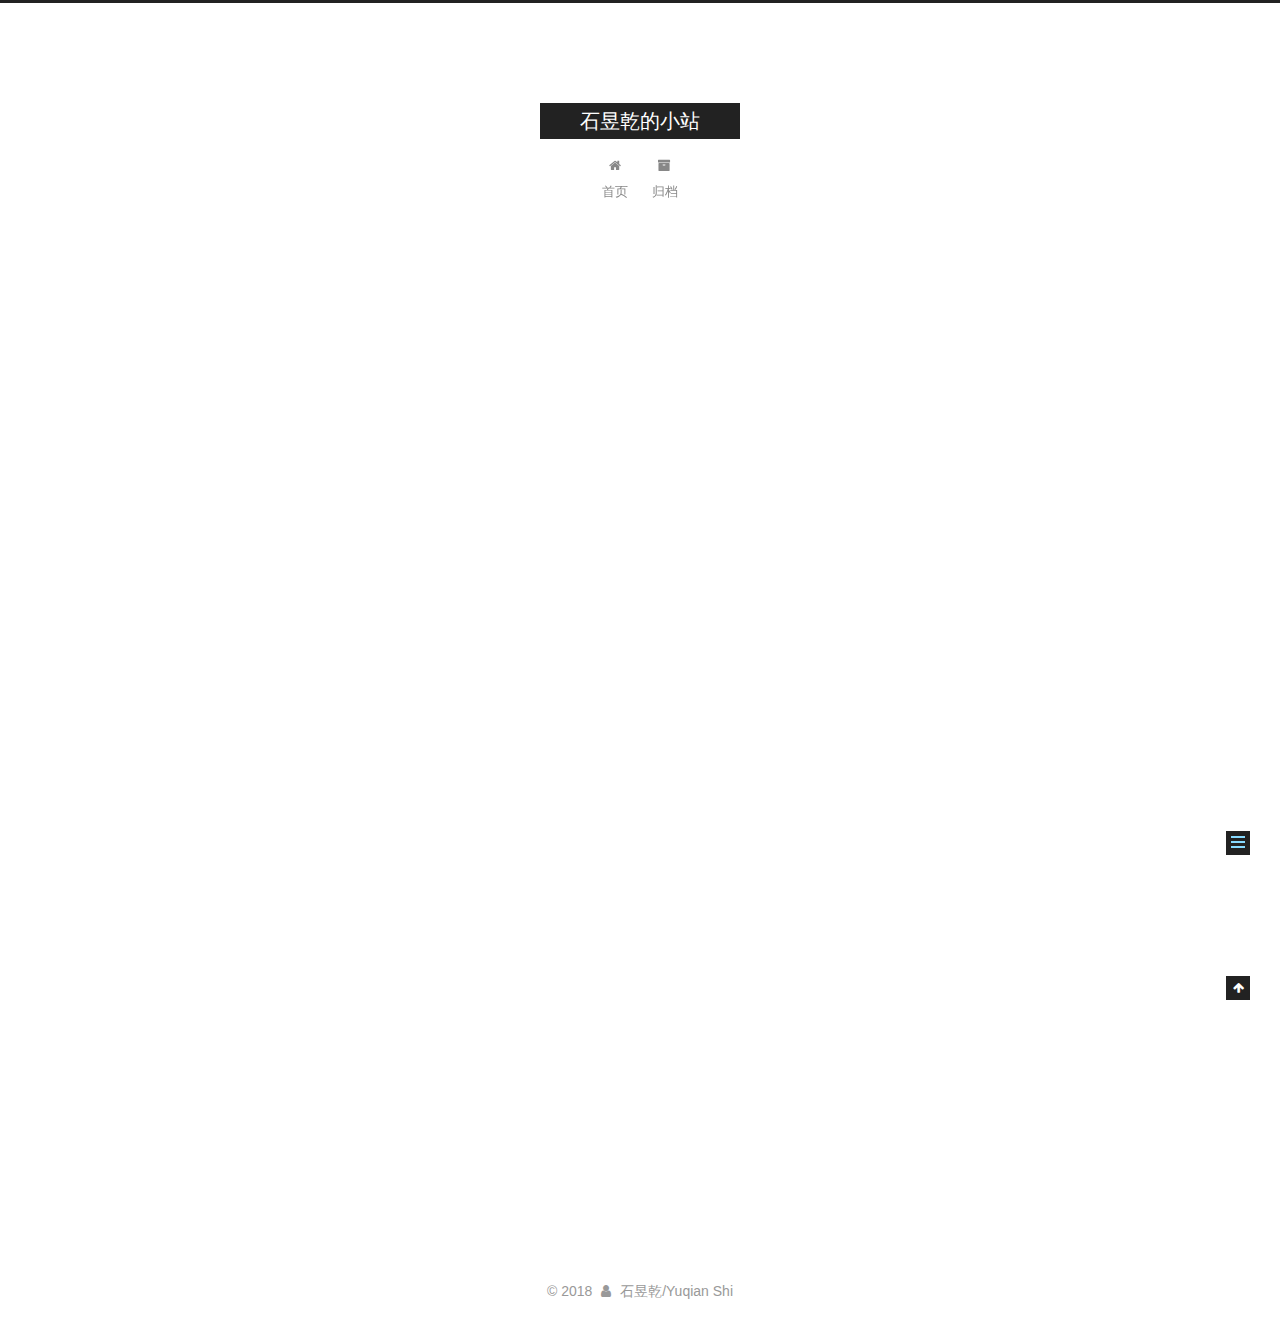
<file: 2018/11/14/Express/index.html>
<!DOCTYPE html>



  


<html class="theme-next muse use-motion" lang="zh-Hans">
<head><meta name="generator" content="Hexo 3.8.0">
  <meta charset="UTF-8">
<meta http-equiv="X-UA-Compatible" content="IE=edge">
<meta name="viewport" content="width=device-width, initial-scale=1, maximum-scale=1">
<meta name="theme-color" content="#222">









<meta http-equiv="Cache-Control" content="no-transform">
<meta http-equiv="Cache-Control" content="no-siteapp">
















  
  
  <link href="/lib/fancybox/source/jquery.fancybox.css?v=2.1.5" rel="stylesheet" type="text/css">







<link href="/lib/font-awesome/css/font-awesome.min.css?v=4.6.2" rel="stylesheet" type="text/css">

<link href="/css/main.css?v=5.1.4" rel="stylesheet" type="text/css">


  <link rel="apple-touch-icon" sizes="180x180" href="/images/apple-touch-icon-next.png?v=5.1.4">


  <link rel="icon" type="image/png" sizes="32x32" href="/images/favicon-32x32-next.png?v=5.1.4">


  <link rel="icon" type="image/png" sizes="16x16" href="/images/favicon-16x16-next.png?v=5.1.4">


  <link rel="mask-icon" href="/images/logo.svg?v=5.1.4" color="#222">














<meta name="description" content="需要运送的东西">
<meta property="og:type" content="article">
<meta property="og:title" content="物品需求">
<meta property="og:url" content="http://www.shi-yuqian.com/2018/11/14/Express/index.html">
<meta property="og:site_name" content="石昱乾的小站">
<meta property="og:description" content="需要运送的东西">
<meta property="og:locale" content="zh-Hans">
<meta property="og:updated_time" content="2018-11-22T09:37:10.233Z">
<meta name="twitter:card" content="summary">
<meta name="twitter:title" content="物品需求">
<meta name="twitter:description" content="需要运送的东西">



<script type="text/javascript" id="hexo.configurations">
  var NexT = window.NexT || {};
  var CONFIG = {
    root: '/',
    scheme: 'Muse',
    version: '5.1.4',
    sidebar: {"position":"left","display":"hide","offset":12,"b2t":false,"scrollpercent":false,"onmobile":false},
    fancybox: true,
    tabs: true,
    motion: {"enable":true,"async":false,"transition":{"post_block":"fadeIn","post_header":"slideDownIn","post_body":"slideDownIn","coll_header":"slideLeftIn","sidebar":"slideUpIn"}},
    duoshuo: {
      userId: '0',
      author: '博主'
    },
    algolia: {
      applicationID: '',
      apiKey: '',
      indexName: '',
      hits: {"per_page":10},
      labels: {"input_placeholder":"Search for Posts","hits_empty":"We didn't find any results for the search: ${query}","hits_stats":"${hits} results found in ${time} ms"}
    }
  };
</script>



  <link rel="canonical" href="http://www.shi-yuqian.com/2018/11/14/Express/">





  <title>物品需求 | 石昱乾的小站</title>
  








</head>

<body itemscope="" itemtype="http://schema.org/WebPage" lang="zh-Hans">

  
  
    
  

  <div class="container sidebar-position-left page-post-detail">
    <div class="headband"></div>

    <header id="header" class="header" itemscope="" itemtype="http://schema.org/WPHeader">
      <div class="header-inner"><div class="site-brand-wrapper">
  <div class="site-meta ">
    

    <div class="custom-logo-site-title">
      <a href="/" class="brand" rel="start">
        <span class="logo-line-before"><i></i></span>
        <span class="site-title">石昱乾的小站</span>
        <span class="logo-line-after"><i></i></span>
      </a>
    </div>
      
        <p class="site-subtitle"></p>
      
  </div>

  <div class="site-nav-toggle">
    <button>
      <span class="btn-bar"></span>
      <span class="btn-bar"></span>
      <span class="btn-bar"></span>
    </button>
  </div>
</div>

<nav class="site-nav">
  

  
    <ul id="menu" class="menu">
      
        
        <li class="menu-item menu-item-home">
          <a href="/" rel="section">
            
              <i class="menu-item-icon fa fa-fw fa-home"></i> <br>
            
            首页
          </a>
        </li>
      
        
        <li class="menu-item menu-item-archives">
          <a href="/archives/" rel="section">
            
              <i class="menu-item-icon fa fa-fw fa-archive"></i> <br>
            
            归档
          </a>
        </li>
      

      
    </ul>
  

  
</nav>



 </div>
    </header>

    <main id="main" class="main">
      <div class="main-inner">
        <div class="content-wrap">
          <div id="content" class="content">
            

  <div id="posts" class="posts-expand">
    

  

  
  
  

  <article class="post post-type-normal" itemscope="" itemtype="http://schema.org/Article">
  
  
  
  <div class="post-block">
    <link itemprop="mainEntityOfPage" href="http://www.shi-yuqian.com/2018/11/14/Express/">

    <span hidden itemprop="author" itemscope="" itemtype="http://schema.org/Person">
      <meta itemprop="name" content="石昱乾/Yuqian Shi">
      <meta itemprop="description" content="">
      <meta itemprop="image" content="/images/avatar.gif">
    </span>

    <span hidden itemprop="publisher" itemscope="" itemtype="http://schema.org/Organization">
      <meta itemprop="name" content="石昱乾的小站">
    </span>

    
      <header class="post-header">

        
        
          <h1 class="post-title" itemprop="name headline">物品需求</h1>
        

        <div class="post-meta">
          <span class="post-time">
            

            

            
              <span class="post-meta-item-icon">
                <i class="fa fa-calendar-check-o"></i>
              </span>
              
                <span class="post-meta-item-text">更新于&#58;</span>
              
              <time title="更新于" itemprop="dateModified" datetime="2018-11-22T17:37:10+08:00">
                2018-11-22
              </time>
            
          </span>

          

          
            
          

          
          

          

          

          

        </div>
      </header>
    

    
    
    
    <div class="post-body" itemprop="articleBody">

      
      

      
        <h1 id="需要运送的东西"><a href="#需要运送的东西" class="headerlink" title="需要运送的东西"></a>需要运送的东西<a id="more"></a></h1><table>
<thead>
<tr>
<th>名称</th>
<th>数量</th>
<th>运输状态</th>
<th>优先级</th>
<th>备注</th>
</tr>
</thead>
<tbody>
<tr>
<td><a href="https://item.taobao.com/item.htm?spm=a1z09.2.0.0.4e0b2e8deVXD1q&amp;id=549479276864&amp;_u=b2q24p0f1a72" target="_blank" rel="noopener">耳机包</a></td>
<td>1</td>
<td>已发货</td>
<td>尽量</td>
</tr>
<tr>
<td><a href="https://detail.tmall.com/item.htm?id=546583156156&amp;spm=a1z09.2.0.0.4e0b2e8deVXD1q&amp;_u=b2q24p0fc820" target="_blank" rel="noopener">耳机胶套</a></td>
<td>1</td>
<td>已发货</td>
<td>尽量</td>
</tr>
<tr>
<td><a href="https://detail.tmall.com/item.htm?id=543528609898&amp;spm=a1z09.2.0.0.4e0b2e8deVXD1q&amp;_u=b2q24p0f1fd0" target="_blank" rel="noopener">耳机耳罩</a></td>
<td>1</td>
<td>已发货</td>
<td>尽量</td>
</tr>
<tr>
<td><a href="https://item.taobao.com/item.htm?spm=a1z09.2.0.0.4e0b2e8deVXD1q&amp;id=44246268919&amp;_u=b2q24p0f2496" target="_blank" rel="noopener">路由器</a></td>
<td>1</td>
<td>已发货</td>
<td>必须</td>
</tr>
<tr>
<td><a href="https://item.taobao.com/item.htm?spm=a1z09.2.0.0.4e0b2e8deVXD1q&amp;id=576528543930&amp;_u=b2q24p0f5b45" target="_blank" rel="noopener">电源线</a></td>
<td>1</td>
<td>未发货</td>
<td>一般</td>
</tr>
<tr>
<td><a href="https://item.taobao.com/item.htm?spm=a1z09.2.0.0.4e0b2e8deVXD1q&amp;id=575253788608&amp;_u=b2q24p0fc8cb" target="_blank" rel="noopener">手机转接线</a></td>
<td>1</td>
<td>已发货</td>
<td>一般</td>
</tr>
<tr>
<td><a href="https://item.taobao.com/item.htm?spm=a1z09.2.0.0.4e0b2e8deVXD1q&amp;id=575432613876&amp;_u=b2q24p0f2838" target="_blank" rel="noopener">鼻毛修剪器</a></td>
<td>1</td>
<td>已发货</td>
<td>必须</td>
<td>注意取出电池</td>
</tr>
<tr>
<td>菜刀</td>
<td>1</td>
<td>N/A</td>
<td>一般</td>
</tr>
<tr>
<td><a href="http://detail.zol.com.cn/Ergonomic_keymouse/index401299.shtml" target="_blank" rel="noopener">鼠标键盘套装</a></td>
<td>1</td>
<td>N/A</td>
<td>必须</td>
<td>注意取出电池</td>
</tr>
<tr>
<td><a href="https://detail.tmall.com/item.htm?id=569809172297&amp;spm=a1z09.2.0.0.7efa2e8ds1FdiC&amp;_u=m2q24p0f9318" target="_blank" rel="noopener">手机贴膜</a></td>
<td>3张</td>
<td>一般</td>
<td></td>
</tr>
<tr>
<td><a href="https://detail.tmall.com/item.htm?id=546672694352&amp;spm=a1z09.2.0.0.7efa2e8ds1FdiC&amp;_u=m2q24p0fb77a" target="_blank" rel="noopener">电烙铁</a></td>
<td>1套</td>
<td>一般</td>
<td></td>
</tr>
<tr>
<td><a href="https://item.taobao.com/item.htm?spm=a1z09.2.0.0.7efa2e8ds1FdiC&amp;id=568130761878&amp;_u=m2q24p0f2b6b" target="_blank" rel="noopener">鼠标微动开关</a></td>
<td>3个</td>
<td>一般</td>
</tr>
</tbody>
</table>

      
    </div>
    
    
    

    

    

    

    <footer class="post-footer">
      

      
      
      

      
        <div class="post-nav">
          <div class="post-nav-next post-nav-item">
            
          </div>

          <span class="post-nav-divider"></span>

          <div class="post-nav-prev post-nav-item">
            
              <a href="/2018/11/21/行前须知/" rel="prev" title="行前须知">
                行前须知 <i class="fa fa-chevron-right"></i>
              </a>
            
          </div>
        </div>
      

      
      
    </footer>
  </div>
  
  
  
  </article>



    <div class="post-spread">
      
    </div>
  </div>


          </div>
          


          

  



        </div>
        
          
  
  <div class="sidebar-toggle">
    <div class="sidebar-toggle-line-wrap">
      <span class="sidebar-toggle-line sidebar-toggle-line-first"></span>
      <span class="sidebar-toggle-line sidebar-toggle-line-middle"></span>
      <span class="sidebar-toggle-line sidebar-toggle-line-last"></span>
    </div>
  </div>

  <aside id="sidebar" class="sidebar">
    
    <div class="sidebar-inner">

      

      
        <ul class="sidebar-nav motion-element">
          <li class="sidebar-nav-toc sidebar-nav-active" data-target="post-toc-wrap">
            文章目录
          </li>
          <li class="sidebar-nav-overview" data-target="site-overview-wrap">
            站点概览
          </li>
        </ul>
      

      <section class="site-overview-wrap sidebar-panel">
        <div class="site-overview">
          <div class="site-author motion-element" itemprop="author" itemscope="" itemtype="http://schema.org/Person">
            
              <p class="site-author-name" itemprop="name">石昱乾/Yuqian Shi</p>
              <p class="site-description motion-element" itemprop="description"></p>
          </div>

          <nav class="site-state motion-element">

            
              <div class="site-state-item site-state-posts">
              
                <a href="/archives/">
              
                  <span class="site-state-item-count">2</span>
                  <span class="site-state-item-name">日志</span>
                </a>
              </div>
            

            

            

          </nav>

          

          

          
          

          
          

          

        </div>
      </section>

      
      <!--noindex-->
        <section class="post-toc-wrap motion-element sidebar-panel sidebar-panel-active">
          <div class="post-toc">

            
              
            

            
              <div class="post-toc-content"><ol class="nav"><li class="nav-item nav-level-1"><a class="nav-link" href="#需要运送的东西"><span class="nav-number">1.</span> <span class="nav-text">需要运送的东西</span></a></li></ol></div>
            

          </div>
        </section>
      <!--/noindex-->
      

      

    </div>
  </aside>


        
      </div>
    </main>

    <footer id="footer" class="footer">
      <div class="footer-inner">
        <div class="copyright">&copy; <span itemprop="copyrightYear">2018</span>
  <span class="with-love">
    <i class="fa fa-user"></i>
  </span>
  <span class="author" itemprop="copyrightHolder">石昱乾/Yuqian Shi</span>

  
</div>









        







        
      </div>
    </footer>

    
      <div class="back-to-top">
        <i class="fa fa-arrow-up"></i>
        
      </div>
    

    

  </div>

  

<script type="text/javascript">
  if (Object.prototype.toString.call(window.Promise) !== '[object Function]') {
    window.Promise = null;
  }
</script>









  












  
  
    <script type="text/javascript" src="/lib/jquery/index.js?v=2.1.3"></script>
  

  
  
    <script type="text/javascript" src="/lib/fastclick/lib/fastclick.min.js?v=1.0.6"></script>
  

  
  
    <script type="text/javascript" src="/lib/jquery_lazyload/jquery.lazyload.js?v=1.9.7"></script>
  

  
  
    <script type="text/javascript" src="/lib/velocity/velocity.min.js?v=1.2.1"></script>
  

  
  
    <script type="text/javascript" src="/lib/velocity/velocity.ui.min.js?v=1.2.1"></script>
  

  
  
    <script type="text/javascript" src="/lib/fancybox/source/jquery.fancybox.pack.js?v=2.1.5"></script>
  


  


  <script type="text/javascript" src="/js/src/utils.js?v=5.1.4"></script>

  <script type="text/javascript" src="/js/src/motion.js?v=5.1.4"></script>



  
  

  
  <script type="text/javascript" src="/js/src/scrollspy.js?v=5.1.4"></script>
<script type="text/javascript" src="/js/src/post-details.js?v=5.1.4"></script>



  


  <script type="text/javascript" src="/js/src/bootstrap.js?v=5.1.4"></script>



  


  




	





  





  












  





  

  

  

  
  

  

  

  

</body>
</html>
</file>
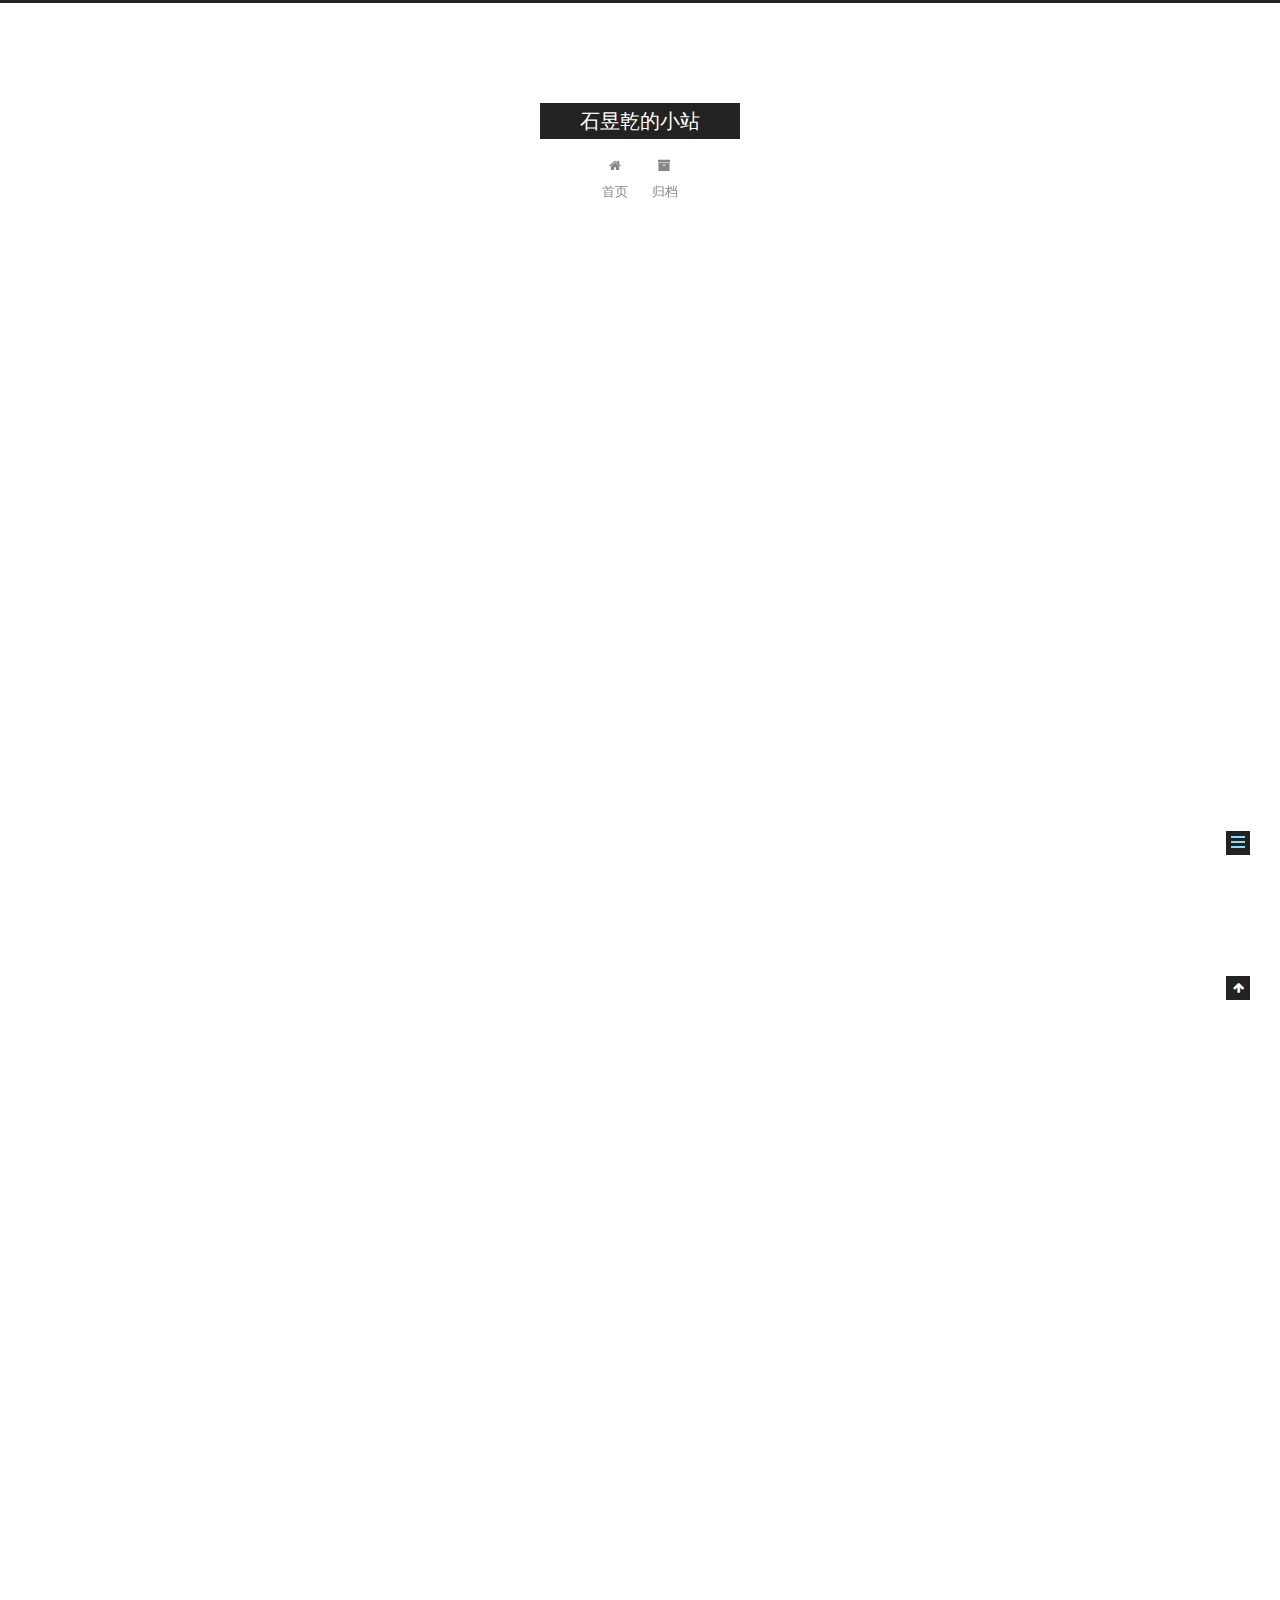
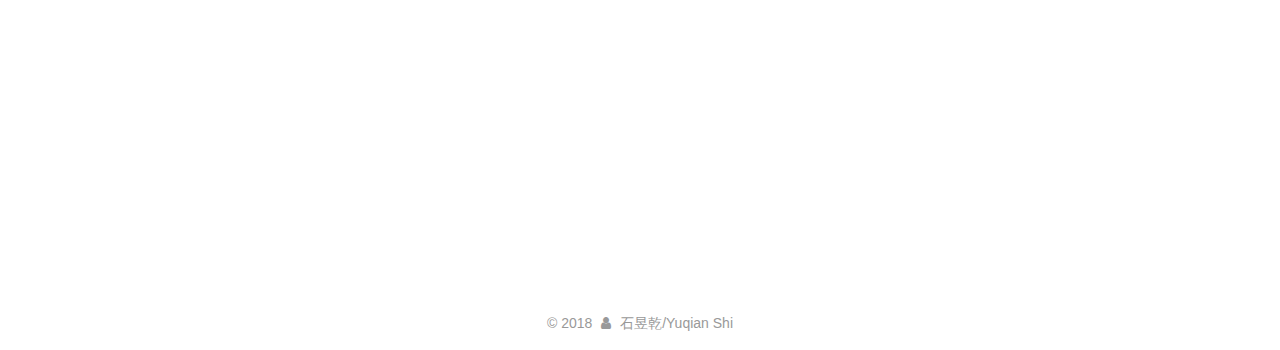
<file: 2018/11/21/行前须知/index.html>
<!DOCTYPE html>



  


<html class="theme-next muse use-motion" lang="zh-Hans">
<head><meta name="generator" content="Hexo 3.8.0">
  <meta charset="UTF-8">
<meta http-equiv="X-UA-Compatible" content="IE=edge">
<meta name="viewport" content="width=device-width, initial-scale=1, maximum-scale=1">
<meta name="theme-color" content="#222">









<meta http-equiv="Cache-Control" content="no-transform">
<meta http-equiv="Cache-Control" content="no-siteapp">
















  
  
  <link href="/lib/fancybox/source/jquery.fancybox.css?v=2.1.5" rel="stylesheet" type="text/css">







<link href="/lib/font-awesome/css/font-awesome.min.css?v=4.6.2" rel="stylesheet" type="text/css">

<link href="/css/main.css?v=5.1.4" rel="stylesheet" type="text/css">


  <link rel="apple-touch-icon" sizes="180x180" href="/images/apple-touch-icon-next.png?v=5.1.4">


  <link rel="icon" type="image/png" sizes="32x32" href="/images/favicon-32x32-next.png?v=5.1.4">


  <link rel="icon" type="image/png" sizes="16x16" href="/images/favicon-16x16-next.png?v=5.1.4">


  <link rel="mask-icon" href="/images/logo.svg?v=5.1.4" color="#222">














<meta name="description" content="重要信息">
<meta property="og:type" content="article">
<meta property="og:title" content="行前须知">
<meta property="og:url" content="http://www.shi-yuqian.com/2018/11/21/行前须知/index.html">
<meta property="og:site_name" content="石昱乾的小站">
<meta property="og:description" content="重要信息">
<meta property="og:locale" content="zh-Hans">
<meta property="og:image" content="http://www.shi-yuqian.com/images/map_c.png">
<meta property="og:image" content="http://www.shi-yuqian.com/images/map_sb.png">
<meta property="og:updated_time" content="2018-11-22T04:28:16.606Z">
<meta name="twitter:card" content="summary">
<meta name="twitter:title" content="行前须知">
<meta name="twitter:description" content="重要信息">
<meta name="twitter:image" content="http://www.shi-yuqian.com/images/map_c.png">



<script type="text/javascript" id="hexo.configurations">
  var NexT = window.NexT || {};
  var CONFIG = {
    root: '/',
    scheme: 'Muse',
    version: '5.1.4',
    sidebar: {"position":"left","display":"hide","offset":12,"b2t":false,"scrollpercent":false,"onmobile":false},
    fancybox: true,
    tabs: true,
    motion: {"enable":true,"async":false,"transition":{"post_block":"fadeIn","post_header":"slideDownIn","post_body":"slideDownIn","coll_header":"slideLeftIn","sidebar":"slideUpIn"}},
    duoshuo: {
      userId: '0',
      author: '博主'
    },
    algolia: {
      applicationID: '',
      apiKey: '',
      indexName: '',
      hits: {"per_page":10},
      labels: {"input_placeholder":"Search for Posts","hits_empty":"We didn't find any results for the search: ${query}","hits_stats":"${hits} results found in ${time} ms"}
    }
  };
</script>



  <link rel="canonical" href="http://www.shi-yuqian.com/2018/11/21/行前须知/">





  <title>行前须知 | 石昱乾的小站</title>
  








</head>

<body itemscope="" itemtype="http://schema.org/WebPage" lang="zh-Hans">

  
  
    
  

  <div class="container sidebar-position-left page-post-detail">
    <div class="headband"></div>

    <header id="header" class="header" itemscope="" itemtype="http://schema.org/WPHeader">
      <div class="header-inner"><div class="site-brand-wrapper">
  <div class="site-meta ">
    

    <div class="custom-logo-site-title">
      <a href="/" class="brand" rel="start">
        <span class="logo-line-before"><i></i></span>
        <span class="site-title">石昱乾的小站</span>
        <span class="logo-line-after"><i></i></span>
      </a>
    </div>
      
        <p class="site-subtitle"></p>
      
  </div>

  <div class="site-nav-toggle">
    <button>
      <span class="btn-bar"></span>
      <span class="btn-bar"></span>
      <span class="btn-bar"></span>
    </button>
  </div>
</div>

<nav class="site-nav">
  

  
    <ul id="menu" class="menu">
      
        
        <li class="menu-item menu-item-home">
          <a href="/" rel="section">
            
              <i class="menu-item-icon fa fa-fw fa-home"></i> <br>
            
            首页
          </a>
        </li>
      
        
        <li class="menu-item menu-item-archives">
          <a href="/archives/" rel="section">
            
              <i class="menu-item-icon fa fa-fw fa-archive"></i> <br>
            
            归档
          </a>
        </li>
      

      
    </ul>
  

  
</nav>



 </div>
    </header>

    <main id="main" class="main">
      <div class="main-inner">
        <div class="content-wrap">
          <div id="content" class="content">
            

  <div id="posts" class="posts-expand">
    

  

  
  
  

  <article class="post post-type-normal" itemscope="" itemtype="http://schema.org/Article">
  
  
  
  <div class="post-block">
    <link itemprop="mainEntityOfPage" href="http://www.shi-yuqian.com/2018/11/21/行前须知/">

    <span hidden itemprop="author" itemscope="" itemtype="http://schema.org/Person">
      <meta itemprop="name" content="石昱乾/Yuqian Shi">
      <meta itemprop="description" content="">
      <meta itemprop="image" content="/images/avatar.gif">
    </span>

    <span hidden itemprop="publisher" itemscope="" itemtype="http://schema.org/Organization">
      <meta itemprop="name" content="石昱乾的小站">
    </span>

    
      <header class="post-header">

        
        
          <h1 class="post-title" itemprop="name headline">行前须知</h1>
        

        <div class="post-meta">
          <span class="post-time">
            

            

            
              <span class="post-meta-item-icon">
                <i class="fa fa-calendar-check-o"></i>
              </span>
              
                <span class="post-meta-item-text">更新于&#58;</span>
              
              <time title="更新于" itemprop="dateModified" datetime="2018-11-22T12:28:16+08:00">
                2018-11-22
              </time>
            
          </span>

          

          
            
          

          
          

          

          

          

        </div>
      </header>
    

    
    
    
    <div class="post-body" itemprop="articleBody">

      
      

      
        <h1 id="重要信息"><a href="#重要信息" class="headerlink" title="重要信息"></a>重要信息<a id="more"></a></h1><ul>
<li>澳洲的<strong>急救/警察/火警</strong>电话是一个：<code>000</code>。如果不会英文，请大喊<code>Chinese, Mandarin, Please!</code><!-- more -->,<a href="https://fanyi.baidu.com/#en/zh/Chinese%2C%20Mandarin%2C%20Please!" target="_blank" rel="noopener">这里</a>可以听到百度翻译提供的英文发音</li>
<li>中国驻墨尔本大使馆:<a href="https://melbourne.china-consulate.org/chn/" target="_blank" rel="noopener">网址</a></li>
<li>领事保护紧急情况，可打：<code>0061-3-98248810</code></li>
<li><a href="https://melbourne.china-consulate.org/chn/lxwm123/" target="_blank" rel="noopener">领事馆详细联络方式</a></li>
</ul>
<h1 id="衣"><a href="#衣" class="headerlink" title="衣"></a>衣</h1><ul>
<li>墨尔本处于春末夏初，气温较为炎热，在户外注意随时补充水分。衣着上建议选择透气性好，又能防晒的衣物。此外，最好能提供防雨或者速干特性，以应对随时而来的暴雨。</li>
<li><a href="https://www.accuweather.com/zh/au/melbourne/26216/daily-weather-forecast/26216" target="_blank" rel="noopener">天气查询</a>  </li>
</ul>
<h1 id="食"><a href="#食" class="headerlink" title="食"></a>食</h1><p>墨尔本基本各个地方的菜都有，有钱啥都吃的到。</p>
<h1 id="住"><a href="#住" class="headerlink" title="住"></a>住</h1><h2 id="主要住址"><a href="#主要住址" class="headerlink" title="主要住址"></a>主要住址</h2><p><code>105 Clarendon St, Southbank VIC 3006</code><br>本次主要住在位于SouthBank的出租屋。<strong>由于是租的房屋不是酒店，离开时还是要尽量保持原状。</strong> 地址位于<br>(12月7号-12月14号)</p>
<p><img src="/images/map_c.png" width="500" height="400" align="left"></p>
<iframe src="https://www.google.com/maps/embed?pb=!1m18!1m12!1m3!1d3151.418314480133!2d144.95593481525742!3d-37.827091742579164!2m3!1f0!2f0!3f0!3m2!1i1024!2i768!4f13.1!3m3!1m2!1s0x6ad65d5454a5b435%3A0xf3772552f0076520!2s105+Clarendon+St%2C+Southbank+VIC+3006!5e0!3m2!1szh-CN!2sau!4v1542800965657" width="500" height="400" frameborder="0" style="border:0" allowfullscreen></iframe>

<ul>
<li><a href="https://binged.it/2OUR10E" target="_blank" rel="noopener">必应地图</a></li>
<li><a href="https://map.baidu.com/?newmap=1&amp;shareurl=1&amp;l=18.8&amp;tn=B_NORMAL_MAP&amp;hb=B_SATELLITE_STREET&amp;c=16136836,-4528540&amp;s=s%26da_src%3DsearchBox.button%26wd%3D105%20clarendon%20street%26c%3D31760%26src%3D0%26wd2%3D%26pn%3D0%26sug%3D0%26l%3D14%26from%3Dwebmap%26biz_forward%3D%7B%22scaler%22%3A2%2C%22styles%22%3A%22pl%22%7D%26sug_forward%3D%26auth%3DR6ePZJLa0e%3D5OLZVHK6Nc9dQ0ecFBYMXuxHEzNTVVRTtwi04vy77uy1uVt1GgvPUDZYOYIZuVt1cv3uLtKhhchAZzcvY1SGpuLtT%40BOKADJzdHvtWjat2JKMPS7Y%3DceGcEWe1GD8zv7u%40ZPuVteuVtegvcguxHEzNTVVBEtrvUU2KGt%40%40YwzG%26device_ratio%3D2" target="_blank" rel="noopener">百度地图</a></li>
<li><a href="https://goo.gl/maps/7rncUbDwHxn" target="_blank" rel="noopener">谷歌地图</a></li>
</ul>
<h2 id="石昱乾在澳洲住址"><a href="#石昱乾在澳洲住址" class="headerlink" title="石昱乾在澳洲住址"></a>石昱乾在澳洲住址</h2><p><code>525 Rathdowne Street, Carlton VIC</code>  </p>
<p><img src="/images/map_sb.png" width="500" height="400" align="left"></p>
<iframe src="https://www.google.com/maps/embed?pb=!1m18!1m12!1m3!1d3152.8700949394165!2d144.96873961525628!3d-37.79308404063328!2m3!1f0!2f0!3f0!3m2!1i1024!2i768!4f13.1!3m3!1m2!1s0x6ad64329bee8d585%3A0xb9d4905406f9c332!2s525+Rathdowne+St%2C+Carlton+VIC+3053!5e0!3m2!1szh-CN!2sau!4v1542799054879" width="500" height="400" frameborder="0" style="border:0" allowfullscreen></iframe>

<ul>
<li><a href="https://binged.it/2zkUmRD" target="_blank" rel="noopener">必应地图</a></li>
<li><a href="https://map.baidu.com/?newmap=1&amp;shareurl=1&amp;l=19&amp;tn=B_NORMAL_MAP&amp;hb=B_SATELLITE_STREET&amp;c=16138321,-4523833&amp;s=s%26da_src%3DsearchBox.button%26wd%3Dcarlton%20family%20resource%20centre%26c%3D31760%26src%3D0%26wd2%3D%26pn%3D0%26sug%3D0%26l%3D13%26from%3Dwebmap%26biz_forward%3D%7B%22scaler%22%3A2%2C%22styles%22%3A%22pl%22%7D%26sug_forward%3D%26auth%3D5ACHc7fgdKAKLRCgGAgwORg0%3DRX1AB77uxHEzNTVRLTtComRB199Ay1uVt1GgvPUDZYOYIZuVt1cv3uEtJggagyYxPWv3GuNtZComRdXmB1F234Q6W89AcEWe1GD8zv7u%40ZPuVtcvY1SGpuxxtoEI1ghxehwzJGBPVW6JJvswVVH32s99XvC%26device_ratio%3D2" target="_blank" rel="noopener">百度地图(链接为近似位置)</a></li>
<li><a href="https://goo.gl/maps/YBWnvS6BNY92" target="_blank" rel="noopener">谷歌地图</a></li>
</ul>
<h1 id="行"><a href="#行" class="headerlink" title="行"></a>行</h1><h2 id="机票信息"><a href="#机票信息" class="headerlink" title="机票信息"></a>机票信息</h2><h3 id="去往墨尔本"><a href="#去往墨尔本" class="headerlink" title="去往墨尔本"></a>去往墨尔本</h3><ul>
<li>航班号：<code>CA165</code></li>
<li>预定飞行时间：<code>00:40-17：35</code></li>
<li>预定起飞日期：<code>2018年12月7日</code>(<strong>请于12月6日动身前往机场</strong>)</li>
<li><strong><a href="https://www.variflight.com/flight/fnum/CA165.html?AE71649A58c77&amp;fdate=20181207" target="_blank" rel="noopener">飞常准航班信息查询</a></strong></li>
</ul>

      
    </div>
    
    
    

    

    

    

    <footer class="post-footer">
      

      
      
      

      
        <div class="post-nav">
          <div class="post-nav-next post-nav-item">
            
              <a href="/2018/11/14/Express/" rel="next" title="物品需求">
                <i class="fa fa-chevron-left"></i> 物品需求
              </a>
            
          </div>

          <span class="post-nav-divider"></span>

          <div class="post-nav-prev post-nav-item">
            
          </div>
        </div>
      

      
      
    </footer>
  </div>
  
  
  
  </article>



    <div class="post-spread">
      
    </div>
  </div>


          </div>
          


          

  



        </div>
        
          
  
  <div class="sidebar-toggle">
    <div class="sidebar-toggle-line-wrap">
      <span class="sidebar-toggle-line sidebar-toggle-line-first"></span>
      <span class="sidebar-toggle-line sidebar-toggle-line-middle"></span>
      <span class="sidebar-toggle-line sidebar-toggle-line-last"></span>
    </div>
  </div>

  <aside id="sidebar" class="sidebar">
    
    <div class="sidebar-inner">

      

      
        <ul class="sidebar-nav motion-element">
          <li class="sidebar-nav-toc sidebar-nav-active" data-target="post-toc-wrap">
            文章目录
          </li>
          <li class="sidebar-nav-overview" data-target="site-overview-wrap">
            站点概览
          </li>
        </ul>
      

      <section class="site-overview-wrap sidebar-panel">
        <div class="site-overview">
          <div class="site-author motion-element" itemprop="author" itemscope="" itemtype="http://schema.org/Person">
            
              <p class="site-author-name" itemprop="name">石昱乾/Yuqian Shi</p>
              <p class="site-description motion-element" itemprop="description"></p>
          </div>

          <nav class="site-state motion-element">

            
              <div class="site-state-item site-state-posts">
              
                <a href="/archives/">
              
                  <span class="site-state-item-count">2</span>
                  <span class="site-state-item-name">日志</span>
                </a>
              </div>
            

            

            

          </nav>

          

          

          
          

          
          

          

        </div>
      </section>

      
      <!--noindex-->
        <section class="post-toc-wrap motion-element sidebar-panel sidebar-panel-active">
          <div class="post-toc">

            
              
            

            
              <div class="post-toc-content"><ol class="nav"><li class="nav-item nav-level-1"><a class="nav-link" href="#重要信息"><span class="nav-number">1.</span> <span class="nav-text">重要信息</span></a></li><li class="nav-item nav-level-1"><a class="nav-link" href="#衣"><span class="nav-number">2.</span> <span class="nav-text">衣</span></a></li><li class="nav-item nav-level-1"><a class="nav-link" href="#食"><span class="nav-number">3.</span> <span class="nav-text">食</span></a></li><li class="nav-item nav-level-1"><a class="nav-link" href="#住"><span class="nav-number">4.</span> <span class="nav-text">住</span></a><ol class="nav-child"><li class="nav-item nav-level-2"><a class="nav-link" href="#主要住址"><span class="nav-number">4.1.</span> <span class="nav-text">主要住址</span></a></li><li class="nav-item nav-level-2"><a class="nav-link" href="#石昱乾在澳洲住址"><span class="nav-number">4.2.</span> <span class="nav-text">石昱乾在澳洲住址</span></a></li></ol></li><li class="nav-item nav-level-1"><a class="nav-link" href="#行"><span class="nav-number">5.</span> <span class="nav-text">行</span></a><ol class="nav-child"><li class="nav-item nav-level-2"><a class="nav-link" href="#机票信息"><span class="nav-number">5.1.</span> <span class="nav-text">机票信息</span></a><ol class="nav-child"><li class="nav-item nav-level-3"><a class="nav-link" href="#去往墨尔本"><span class="nav-number">5.1.1.</span> <span class="nav-text">去往墨尔本</span></a></li></ol></li></ol></li></ol></div>
            

          </div>
        </section>
      <!--/noindex-->
      

      

    </div>
  </aside>


        
      </div>
    </main>

    <footer id="footer" class="footer">
      <div class="footer-inner">
        <div class="copyright">&copy; <span itemprop="copyrightYear">2018</span>
  <span class="with-love">
    <i class="fa fa-user"></i>
  </span>
  <span class="author" itemprop="copyrightHolder">石昱乾/Yuqian Shi</span>

  
</div>









        







        
      </div>
    </footer>

    
      <div class="back-to-top">
        <i class="fa fa-arrow-up"></i>
        
      </div>
    

    

  </div>

  

<script type="text/javascript">
  if (Object.prototype.toString.call(window.Promise) !== '[object Function]') {
    window.Promise = null;
  }
</script>









  












  
  
    <script type="text/javascript" src="/lib/jquery/index.js?v=2.1.3"></script>
  

  
  
    <script type="text/javascript" src="/lib/fastclick/lib/fastclick.min.js?v=1.0.6"></script>
  

  
  
    <script type="text/javascript" src="/lib/jquery_lazyload/jquery.lazyload.js?v=1.9.7"></script>
  

  
  
    <script type="text/javascript" src="/lib/velocity/velocity.min.js?v=1.2.1"></script>
  

  
  
    <script type="text/javascript" src="/lib/velocity/velocity.ui.min.js?v=1.2.1"></script>
  

  
  
    <script type="text/javascript" src="/lib/fancybox/source/jquery.fancybox.pack.js?v=2.1.5"></script>
  


  


  <script type="text/javascript" src="/js/src/utils.js?v=5.1.4"></script>

  <script type="text/javascript" src="/js/src/motion.js?v=5.1.4"></script>



  
  

  
  <script type="text/javascript" src="/js/src/scrollspy.js?v=5.1.4"></script>
<script type="text/javascript" src="/js/src/post-details.js?v=5.1.4"></script>



  


  <script type="text/javascript" src="/js/src/bootstrap.js?v=5.1.4"></script>



  


  




	





  





  












  





  

  

  

  
  

  

  

  

</body>
</html>
</file>
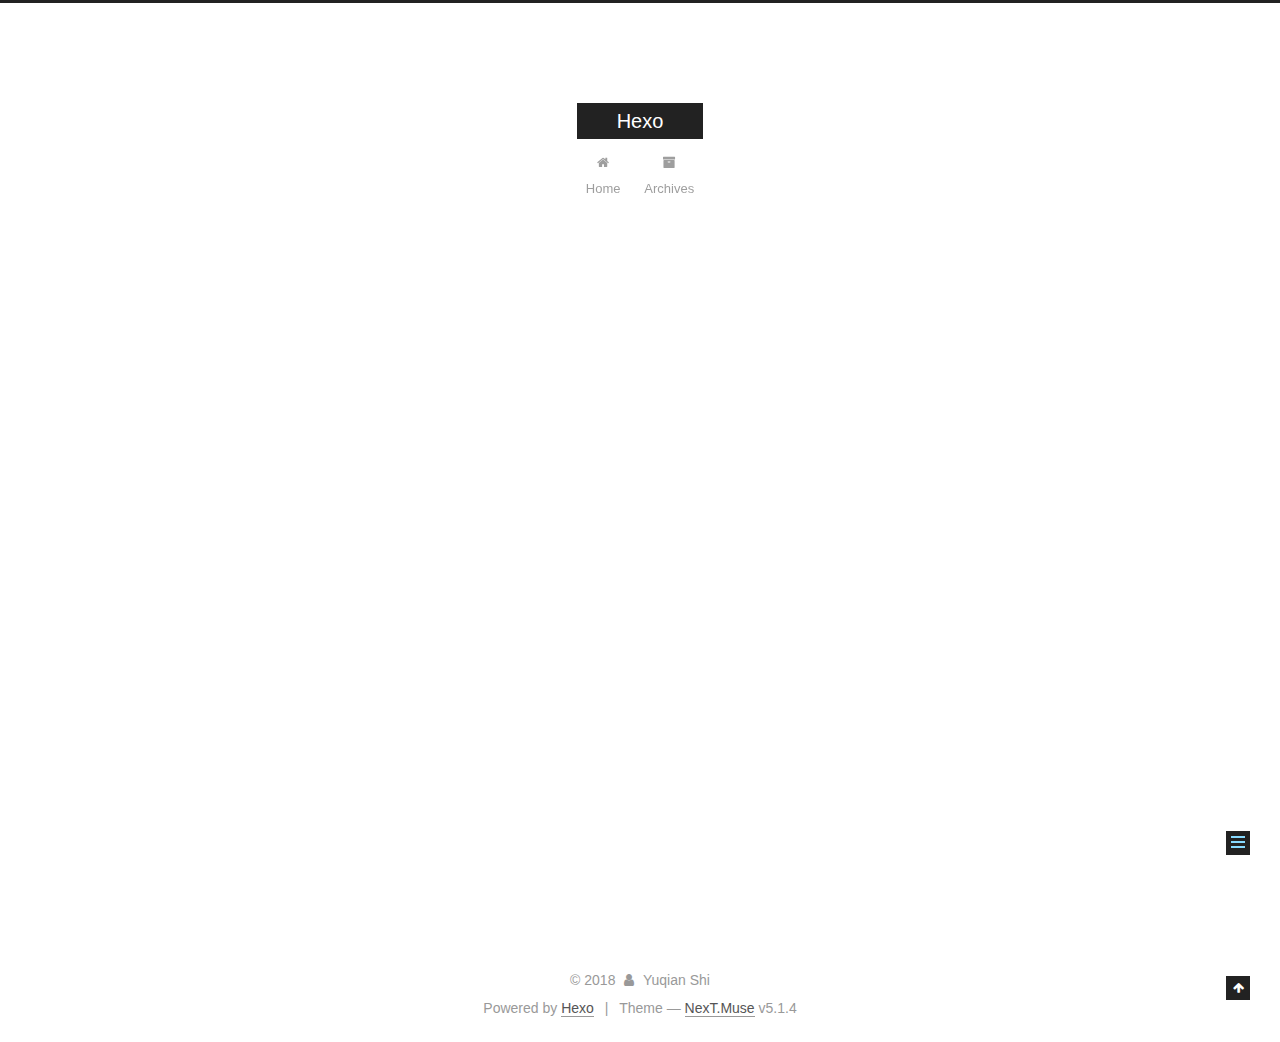
<file: 人肉快递.html>
<!DOCTYPE html>



  


<html class="theme-next muse use-motion" lang="">
<head><meta name="generator" content="Hexo 3.8.0">
  <meta charset="UTF-8">
<meta http-equiv="X-UA-Compatible" content="IE=edge">
<meta name="viewport" content="width=device-width, initial-scale=1, maximum-scale=1">
<meta name="theme-color" content="#222">









<meta http-equiv="Cache-Control" content="no-transform">
<meta http-equiv="Cache-Control" content="no-siteapp">
















  
  
  <link href="/lib/fancybox/source/jquery.fancybox.css?v=2.1.5" rel="stylesheet" type="text/css">







<link href="/lib/font-awesome/css/font-awesome.min.css?v=4.6.2" rel="stylesheet" type="text/css">

<link href="/css/main.css?v=5.1.4" rel="stylesheet" type="text/css">


  <link rel="apple-touch-icon" sizes="180x180" href="/images/apple-touch-icon-next.png?v=5.1.4">


  <link rel="icon" type="image/png" sizes="32x32" href="/images/favicon-32x32-next.png?v=5.1.4">


  <link rel="icon" type="image/png" sizes="16x16" href="/images/favicon-16x16-next.png?v=5.1.4">


  <link rel="mask-icon" href="/images/logo.svg?v=5.1.4" color="#222">





  <meta name="keywords" content="Hexo, NexT">










<meta name="description" content="需要运送的东西   名称 数量 运货单号 优先级 备注     耳机包 1 未发货 尽量   耳机胶套 1 未发货 尽量   耳机耳罩 1 未发货 尽量   路由器 1 未发货 必须   电源线 1 未发货 一般   手机转接线 1 未发货 一般   鼻毛修剪器 1 未发货 必须 注意取出电池   菜刀 1 N/A 一般   鼠标键盘套装 1 N/A 必须 找不到就买/注意取出电池">
<meta property="og:type" content="website">
<meta property="og:title" content="Hexo">
<meta property="og:url" content="http://www.shi-yuqian.com/人肉快递.html">
<meta property="og:site_name" content="Hexo">
<meta property="og:description" content="需要运送的东西   名称 数量 运货单号 优先级 备注     耳机包 1 未发货 尽量   耳机胶套 1 未发货 尽量   耳机耳罩 1 未发货 尽量   路由器 1 未发货 必须   电源线 1 未发货 一般   手机转接线 1 未发货 一般   鼻毛修剪器 1 未发货 必须 注意取出电池   菜刀 1 N/A 一般   鼠标键盘套装 1 N/A 必须 找不到就买/注意取出电池">
<meta property="og:locale" content="default">
<meta property="og:updated_time" content="2018-11-14T03:02:28.834Z">
<meta name="twitter:card" content="summary">
<meta name="twitter:title" content="Hexo">
<meta name="twitter:description" content="需要运送的东西   名称 数量 运货单号 优先级 备注     耳机包 1 未发货 尽量   耳机胶套 1 未发货 尽量   耳机耳罩 1 未发货 尽量   路由器 1 未发货 必须   电源线 1 未发货 一般   手机转接线 1 未发货 一般   鼻毛修剪器 1 未发货 必须 注意取出电池   菜刀 1 N/A 一般   鼠标键盘套装 1 N/A 必须 找不到就买/注意取出电池">



<script type="text/javascript" id="hexo.configurations">
  var NexT = window.NexT || {};
  var CONFIG = {
    root: '/',
    scheme: 'Muse',
    version: '5.1.4',
    sidebar: {"position":"left","display":"post","offset":12,"b2t":false,"scrollpercent":false,"onmobile":false},
    fancybox: true,
    tabs: true,
    motion: {"enable":true,"async":false,"transition":{"post_block":"fadeIn","post_header":"slideDownIn","post_body":"slideDownIn","coll_header":"slideLeftIn","sidebar":"slideUpIn"}},
    duoshuo: {
      userId: '0',
      author: 'Author'
    },
    algolia: {
      applicationID: '',
      apiKey: '',
      indexName: '',
      hits: {"per_page":10},
      labels: {"input_placeholder":"Search for Posts","hits_empty":"We didn't find any results for the search: ${query}","hits_stats":"${hits} results found in ${time} ms"}
    }
  };
</script>



  <link rel="canonical" href="http://www.shi-yuqian.com/人肉快递.html">





  <title> | Hexo</title>
  








</head>

<body itemscope="" itemtype="http://schema.org/WebPage" lang="default">

  
  
    
  

  <div class="container sidebar-position-left page-post-detail">
    <div class="headband"></div>

    <header id="header" class="header" itemscope="" itemtype="http://schema.org/WPHeader">
      <div class="header-inner"><div class="site-brand-wrapper">
  <div class="site-meta ">
    

    <div class="custom-logo-site-title">
      <a href="/" class="brand" rel="start">
        <span class="logo-line-before"><i></i></span>
        <span class="site-title">Hexo</span>
        <span class="logo-line-after"><i></i></span>
      </a>
    </div>
      
        <p class="site-subtitle"></p>
      
  </div>

  <div class="site-nav-toggle">
    <button>
      <span class="btn-bar"></span>
      <span class="btn-bar"></span>
      <span class="btn-bar"></span>
    </button>
  </div>
</div>

<nav class="site-nav">
  

  
    <ul id="menu" class="menu">
      
        
        <li class="menu-item menu-item-home">
          <a href="/" rel="section">
            
              <i class="menu-item-icon fa fa-fw fa-home"></i> <br>
            
            Home
          </a>
        </li>
      
        
        <li class="menu-item menu-item-archives">
          <a href="/archives/" rel="section">
            
              <i class="menu-item-icon fa fa-fw fa-archive"></i> <br>
            
            Archives
          </a>
        </li>
      

      
    </ul>
  

  
</nav>



 </div>
    </header>

    <main id="main" class="main">
      <div class="main-inner">
        <div class="content-wrap">
          <div id="content" class="content">
            

  <div id="posts" class="posts-expand">
    
    
    
    <div class="post-block page">
      <header class="post-header">

	<h1 class="post-title" itemprop="name headline"></h1>



</header>

      
      
      
      <div class="post-body">
        
        
          <h1 id="需要运送的东西"><a href="#需要运送的东西" class="headerlink" title="需要运送的东西"></a>需要运送的东西</h1><table>
<thead>
<tr>
<th>名称</th>
<th>数量</th>
<th>运货单号</th>
<th>优先级</th>
<th>备注</th>
</tr>
</thead>
<tbody>
<tr>
<td><a href="https://item.taobao.com/item.htm?spm=a1z09.2.0.0.4e0b2e8deVXD1q&amp;id=549479276864&amp;_u=b2q24p0f1a72" target="_blank" rel="noopener">耳机包</a></td>
<td>1</td>
<td>未发货</td>
<td>尽量</td>
</tr>
<tr>
<td><a href="https://detail.tmall.com/item.htm?id=546583156156&amp;spm=a1z09.2.0.0.4e0b2e8deVXD1q&amp;_u=b2q24p0fc820" target="_blank" rel="noopener">耳机胶套</a></td>
<td>1</td>
<td>未发货</td>
<td>尽量</td>
</tr>
<tr>
<td><a href="https://detail.tmall.com/item.htm?id=543528609898&amp;spm=a1z09.2.0.0.4e0b2e8deVXD1q&amp;_u=b2q24p0f1fd0" target="_blank" rel="noopener">耳机耳罩</a></td>
<td>1</td>
<td>未发货</td>
<td>尽量</td>
</tr>
<tr>
<td><a href="https://item.taobao.com/item.htm?spm=a1z09.2.0.0.4e0b2e8deVXD1q&amp;id=44246268919&amp;_u=b2q24p0f2496" target="_blank" rel="noopener">路由器</a></td>
<td>1</td>
<td>未发货</td>
<td>必须</td>
</tr>
<tr>
<td><a href="https://item.taobao.com/item.htm?spm=a1z09.2.0.0.4e0b2e8deVXD1q&amp;id=576528543930&amp;_u=b2q24p0f5b45" target="_blank" rel="noopener">电源线</a></td>
<td>1</td>
<td>未发货</td>
<td>一般</td>
</tr>
<tr>
<td><a href="https://item.taobao.com/item.htm?spm=a1z09.2.0.0.4e0b2e8deVXD1q&amp;id=575253788608&amp;_u=b2q24p0fc8cb" target="_blank" rel="noopener">手机转接线</a></td>
<td>1</td>
<td>未发货</td>
<td>一般</td>
</tr>
<tr>
<td><a href="https://item.taobao.com/item.htm?spm=a1z09.2.0.0.4e0b2e8deVXD1q&amp;id=575432613876&amp;_u=b2q24p0f2838" target="_blank" rel="noopener">鼻毛修剪器</a></td>
<td>1</td>
<td>未发货</td>
<td>必须</td>
<td>注意取出电池</td>
</tr>
<tr>
<td>菜刀</td>
<td>1</td>
<td>N/A</td>
<td>一般</td>
</tr>
<tr>
<td><a href="http://detail.zol.com.cn/Ergonomic_keymouse/index401299.shtml" target="_blank" rel="noopener">鼠标键盘套装</a></td>
<td>1</td>
<td>N/A</td>
<td>必须</td>
<td>找不到就买/注意取出电池</td>
</tr>
</tbody>
</table>

        
      </div>
      
      
      
    </div>
    
    
    
  </div>


          </div>
          


          

  



        </div>
        
          
  
  <div class="sidebar-toggle">
    <div class="sidebar-toggle-line-wrap">
      <span class="sidebar-toggle-line sidebar-toggle-line-first"></span>
      <span class="sidebar-toggle-line sidebar-toggle-line-middle"></span>
      <span class="sidebar-toggle-line sidebar-toggle-line-last"></span>
    </div>
  </div>

  <aside id="sidebar" class="sidebar">
    
    <div class="sidebar-inner">

      

      
        <ul class="sidebar-nav motion-element">
          <li class="sidebar-nav-toc sidebar-nav-active" data-target="post-toc-wrap">
            Table of Contents
          </li>
          <li class="sidebar-nav-overview" data-target="site-overview-wrap">
            Overview
          </li>
        </ul>
      

      <section class="site-overview-wrap sidebar-panel">
        <div class="site-overview">
          <div class="site-author motion-element" itemprop="author" itemscope="" itemtype="http://schema.org/Person">
            
              <p class="site-author-name" itemprop="name">Yuqian Shi</p>
              <p class="site-description motion-element" itemprop="description"></p>
          </div>

          <nav class="site-state motion-element">

            
              <div class="site-state-item site-state-posts">
              
                <a href="/archives/">
              
                  <span class="site-state-item-count">1</span>
                  <span class="site-state-item-name">posts</span>
                </a>
              </div>
            

            

            

          </nav>

          

          

          
          

          
          

          

        </div>
      </section>

      
      <!--noindex-->
        <section class="post-toc-wrap motion-element sidebar-panel sidebar-panel-active">
          <div class="post-toc">

            
              
            

            
              <div class="post-toc-content"><ol class="nav"><li class="nav-item nav-level-1"><a class="nav-link" href="#需要运送的东西"><span class="nav-number">1.</span> <span class="nav-text">需要运送的东西</span></a></li></ol></div>
            

          </div>
        </section>
      <!--/noindex-->
      

      

    </div>
  </aside>


        
      </div>
    </main>

    <footer id="footer" class="footer">
      <div class="footer-inner">
        <div class="copyright">&copy; <span itemprop="copyrightYear">2018</span>
  <span class="with-love">
    <i class="fa fa-user"></i>
  </span>
  <span class="author" itemprop="copyrightHolder">Yuqian Shi</span>

  
</div>


  <div class="powered-by">Powered by <a class="theme-link" target="_blank" href="https://hexo.io">Hexo</a></div>



  <span class="post-meta-divider">|</span>



  <div class="theme-info">Theme &mdash; <a class="theme-link" target="_blank" href="https://github.com/iissnan/hexo-theme-next">NexT.Muse</a> v5.1.4</div>




        







        
      </div>
    </footer>

    
      <div class="back-to-top">
        <i class="fa fa-arrow-up"></i>
        
      </div>
    

    

  </div>

  

<script type="text/javascript">
  if (Object.prototype.toString.call(window.Promise) !== '[object Function]') {
    window.Promise = null;
  }
</script>









  












  
  
    <script type="text/javascript" src="/lib/jquery/index.js?v=2.1.3"></script>
  

  
  
    <script type="text/javascript" src="/lib/fastclick/lib/fastclick.min.js?v=1.0.6"></script>
  

  
  
    <script type="text/javascript" src="/lib/jquery_lazyload/jquery.lazyload.js?v=1.9.7"></script>
  

  
  
    <script type="text/javascript" src="/lib/velocity/velocity.min.js?v=1.2.1"></script>
  

  
  
    <script type="text/javascript" src="/lib/velocity/velocity.ui.min.js?v=1.2.1"></script>
  

  
  
    <script type="text/javascript" src="/lib/fancybox/source/jquery.fancybox.pack.js?v=2.1.5"></script>
  


  


  <script type="text/javascript" src="/js/src/utils.js?v=5.1.4"></script>

  <script type="text/javascript" src="/js/src/motion.js?v=5.1.4"></script>



  
  

  
  <script type="text/javascript" src="/js/src/scrollspy.js?v=5.1.4"></script>
<script type="text/javascript" src="/js/src/post-details.js?v=5.1.4"></script>



  


  <script type="text/javascript" src="/js/src/bootstrap.js?v=5.1.4"></script>



  


  




	





  





  












  





  

  

  

  
  

  

  

  

</body>
</html>
</file>
<file: css/main.css>
/* normalize.css v3.0.2 | MIT License | git.io/normalize */
html {
  font-family: sans-serif; /* 1 */
  -ms-text-size-adjust: 100%; /* 2 */
  -webkit-text-size-adjust: 100%; /* 2 */
}
body {
  margin: 0;
}
article,
aside,
details,
figcaption,
figure,
footer,
header,
hgroup,
main,
menu,
nav,
section,
summary {
  display: block;
}
audio,
canvas,
progress,
video {
  display: inline-block; /* 1 */
  vertical-align: baseline; /* 2 */
}
audio:not([controls]) {
  display: none;
  height: 0;
}
[hidden],
template {
  display: none;
}
a {
  background-color: transparent;
}
a:active,
a:hover {
  outline: 0;
}
abbr[title] {
  border-bottom: 1px dotted;
}
b,
strong {
  font-weight: bold;
}
dfn {
  font-style: italic;
}
h1 {
  font-size: 2em;
  margin: 0.67em 0;
}
mark {
  background: #ff0;
  color: #000;
}
small {
  font-size: 80%;
}
sub,
sup {
  font-size: 75%;
  line-height: 0;
  position: relative;
  vertical-align: baseline;
}
sup {
  top: -0.5em;
}
sub {
  bottom: -0.25em;
}
img {
  border: 0;
}
svg:not(:root) {
  overflow: hidden;
}
figure {
  margin: 1em 40px;
}
hr {
  -moz-box-sizing: content-box;
  box-sizing: content-box;
  height: 0;
}
pre {
  overflow: auto;
}
code,
kbd,
pre,
samp {
  font-family: monospace, monospace;
  font-size: 1em;
}
button,
input,
optgroup,
select,
textarea {
  color: inherit; /* 1 */
  font: inherit; /* 2 */
  margin: 0; /* 3 */
}
button {
  overflow: visible;
}
button,
select {
  text-transform: none;
}
button,
html input[type="button"],
input[type="reset"],
input[type="submit"] {
  -webkit-appearance: button; /* 2 */
  cursor: pointer; /* 3 */
}
button[disabled],
html input[disabled] {
  cursor: default;
}
button::-moz-focus-inner,
input::-moz-focus-inner {
  border: 0;
  padding: 0;
}
input {
  line-height: normal;
}
input[type="checkbox"],
input[type="radio"] {
  box-sizing: border-box; /* 1 */
  padding: 0; /* 2 */
}
input[type="number"]::-webkit-inner-spin-button,
input[type="number"]::-webkit-outer-spin-button {
  height: auto;
}
input[type="search"] {
  -webkit-appearance: textfield; /* 1 */
  -moz-box-sizing: content-box;
  -webkit-box-sizing: content-box; /* 2 */
  box-sizing: content-box;
}
input[type="search"]::-webkit-search-cancel-button,
input[type="search"]::-webkit-search-decoration {
  -webkit-appearance: none;
}
fieldset {
  border: 1px solid #c0c0c0;
  margin: 0 2px;
  padding: 0.35em 0.625em 0.75em;
}
legend {
  border: 0; /* 1 */
  padding: 0; /* 2 */
}
textarea {
  overflow: auto;
}
optgroup {
  font-weight: bold;
}
table {
  border-collapse: collapse;
  border-spacing: 0;
}
td,
th {
  padding: 0;
}
::selection {
  background: #262a30;
  color: #fff;
}
body {
  position: relative;
  font-family: '微软雅黑', "PingFang SC", "Microsoft YaHei", sans-serif;
  font-size: 14px;
  line-height: 2;
  color: #555;
  background: #fff;
}
@media (max-width: 767px) {
  body {
    padding-right: 0 !important;
  }
}
@media (min-width: 768px) and (max-width: 991px) {
  body {
    padding-right: 0 !important;
  }
}
@media (min-width: 1600px) {
  body {
    font-size: 16px;
  }
}
h1,
h2,
h3,
h4,
h5,
h6 {
  margin: 0;
  padding: 0;
  font-weight: bold;
  line-height: 1.5;
  font-family: '微软雅黑', "PingFang SC", "Microsoft YaHei", sans-serif;
}
h2,
h3,
h4,
h5,
h6 {
  margin: 20px 0 15px;
}
h1 {
  font-size: 22px;
}
@media (max-width: 767px) {
  h1 {
    font-size: 18px;
  }
}
h2 {
  font-size: 20px;
}
@media (max-width: 767px) {
  h2 {
    font-size: 16px;
  }
}
h3 {
  font-size: 18px;
}
@media (max-width: 767px) {
  h3 {
    font-size: 14px;
  }
}
h4 {
  font-size: 16px;
}
@media (max-width: 767px) {
  h4 {
    font-size: 12px;
  }
}
h5 {
  font-size: 14px;
}
@media (max-width: 767px) {
  h5 {
    font-size: 10px;
  }
}
h6 {
  font-size: 12px;
}
@media (max-width: 767px) {
  h6 {
    font-size: 8px;
  }
}
p {
  margin: 0 0 20px 0;
}
a {
  color: #555;
  text-decoration: none;
  outline: none;
  border-bottom: 1px solid #999;
  word-wrap: break-word;
}
a:hover {
  color: #222;
  border-bottom-color: #222;
}
blockquote {
  margin: 0;
  padding: 0;
}
img {
  display: block;
  margin: auto;
  max-width: 100%;
  height: auto;
}
hr {
  margin: 40px 0;
  height: 3px;
  border: none;
  background-color: #ddd;
  background-image: repeating-linear-gradient(-45deg, #fff, #fff 4px, transparent 4px, transparent 8px);
}
blockquote {
  padding: 0 15px;
  color: #666;
  border-left: 4px solid #ddd;
}
blockquote cite::before {
  content: "-";
  padding: 0 5px;
}
dt {
  font-weight: 700;
}
dd {
  margin: 0;
  padding: 0;
}
kbd {
  border: 1px solid #ccc;
  border-radius: 0.2em;
  box-shadow: 0.1em 0.1em 0.2em rgba(0,0,0,0.1);
  background-color: #f9f9f9;
  font-family: inherit;
  background-image: -webkit-linear-gradient(top, #eee, #fff, #eee);
  padding: 0.1em 0.3em;
  white-space: nowrap;
}
.text-left {
  text-align: left;
}
.text-center {
  text-align: center;
}
.text-right {
  text-align: right;
}
.text-justify {
  text-align: justify;
}
.text-nowrap {
  white-space: nowrap;
}
.text-lowercase {
  text-transform: lowercase;
}
.text-uppercase {
  text-transform: uppercase;
}
.text-capitalize {
  text-transform: capitalize;
}
.center-block {
  display: block;
  margin-left: auto;
  margin-right: auto;
}
.clearfix:before,
.clearfix:after {
  content: " ";
  display: table;
}
.clearfix:after {
  clear: both;
}
.pullquote {
  width: 45%;
}
.pullquote.left {
  float: left;
  margin-left: 5px;
  margin-right: 10px;
}
.pullquote.right {
  float: right;
  margin-left: 10px;
  margin-right: 5px;
}
.affix.affix.affix {
  position: fixed;
}
.translation {
  margin-top: -20px;
  font-size: 14px;
  color: #999;
}
.scrollbar-measure {
  width: 100px;
  height: 100px;
  overflow: scroll;
  position: absolute;
  top: -9999px;
}
.use-motion .motion-element {
  opacity: 0;
}
table {
  margin: 20px 0;
  width: 100%;
  border-collapse: collapse;
  border-spacing: 0;
  border: 1px solid #ddd;
  font-size: 14px;
  table-layout: fixed;
  word-wrap: break-all;
}
table>tbody>tr:nth-of-type(odd) {
  background-color: #f9f9f9;
}
table>tbody>tr:hover {
  background-color: #f5f5f5;
}
caption,
th,
td {
  padding: 8px;
  text-align: left;
  vertical-align: middle;
  font-weight: normal;
}
th,
td {
  border-bottom: 3px solid #ddd;
  border-right: 1px solid #eee;
}
th {
  padding-bottom: 10px;
  font-weight: 700;
}
td {
  border-bottom-width: 1px;
}
html,
body {
  height: 100%;
}
.container {
  position: relative;
  min-height: 100%;
}
.header-inner {
  margin: 0 auto;
  padding: 100px 0 70px;
  width: 700px;
}
@media (min-width: 1600px) {
  .container .header-inner {
    width: 900px;
  }
}
.main {
  padding-bottom: 150px;
}
.main-inner {
  margin: 0 auto;
  width: 700px;
}
@media (min-width: 1600px) {
  .container .main-inner {
    width: 900px;
  }
}
.footer {
  position: absolute;
  left: 0;
  bottom: 0;
  width: 100%;
  min-height: 50px;
}
.footer-inner {
  box-sizing: border-box;
  margin: 20px auto;
  width: 700px;
}
@media (min-width: 1600px) {
  .container .footer-inner {
    width: 900px;
  }
}
pre,
.highlight {
  overflow: auto;
  margin: 20px 0;
  padding: 0;
  font-size: 13px;
  color: #4d4d4c;
  background: #f7f7f7;
  line-height: 1.6;
}
pre,
code {
  font-family: consolas, Menlo, "PingFang SC", "Microsoft YaHei", monospace;
}
code {
  padding: 2px 4px;
  word-wrap: break-word;
  color: #555;
  background: #eee;
  border-radius: 3px;
  font-size: 13px;
}
pre {
  padding: 10px;
}
pre code {
  padding: 0;
  color: #4d4d4c;
  background: none;
  text-shadow: none;
}
.highlight {
  border-radius: 1px;
}
.highlight pre {
  border: none;
  margin: 0;
  padding: 10px 0;
}
.highlight table {
  margin: 0;
  width: auto;
  border: none;
}
.highlight td {
  border: none;
  padding: 0;
}
.highlight figcaption {
  font-size: 1em;
  color: #4d4d4c;
  line-height: 1em;
  margin-bottom: 1em;
}
.highlight figcaption:before,
.highlight figcaption:after {
  content: " ";
  display: table;
}
.highlight figcaption:after {
  clear: both;
}
.highlight figcaption a {
  float: right;
  color: #4d4d4c;
}
.highlight figcaption a:hover {
  border-bottom-color: #4d4d4c;
}
.highlight .gutter pre {
  padding-left: 10px;
  padding-right: 10px;
  color: #869194;
  text-align: right;
  background-color: #eff2f3;
}
.highlight .code pre {
  width: 100%;
  padding-left: 10px;
  padding-right: 10px;
  background-color: #f7f7f7;
}
.highlight .line {
  height: 20px;
}
.gutter {
  -webkit-user-select: none;
  -moz-user-select: none;
  -ms-user-select: none;
  user-select: none;
}
.gist table {
  width: auto;
}
.gist table td {
  border: none;
}
pre .deletion {
  background: #fdd;
}
pre .addition {
  background: #dfd;
}
pre .meta {
  color: #8959a8;
}
pre .comment {
  color: #8e908c;
}
pre .variable,
pre .attribute,
pre .tag,
pre .regexp,
pre .ruby .constant,
pre .xml .tag .title,
pre .xml .pi,
pre .xml .doctype,
pre .html .doctype,
pre .css .id,
pre .css .class,
pre .css .pseudo {
  color: #c82829;
}
pre .number,
pre .preprocessor,
pre .built_in,
pre .literal,
pre .params,
pre .constant,
pre .command {
  color: #f5871f;
}
pre .ruby .class .title,
pre .css .rules .attribute,
pre .string,
pre .value,
pre .inheritance,
pre .header,
pre .ruby .symbol,
pre .xml .cdata,
pre .special,
pre .number,
pre .formula {
  color: #718c00;
}
pre .title,
pre .css .hexcolor {
  color: #3e999f;
}
pre .function,
pre .python .decorator,
pre .python .title,
pre .ruby .function .title,
pre .ruby .title .keyword,
pre .perl .sub,
pre .javascript .title,
pre .coffeescript .title {
  color: #4271ae;
}
pre .keyword,
pre .javascript .function {
  color: #8959a8;
}
.full-image.full-image.full-image.full-image {
  border: none;
  max-width: 100%;
  width: auto;
  margin: 20px auto 25px;
}
@media (min-width: 992px) {
  .full-image.full-image.full-image.full-image {
    max-width: none;
    width: 110%;
    margin: 25px -5%;
  }
}
.blockquote-center,
.page-home .post-type-quote blockquote,
.page-post-detail .post-type-quote blockquote {
  position: relative;
  margin: 40px 0;
  padding: 0;
  border-left: none;
  text-align: center;
}
.blockquote-center::before,
.page-home .post-type-quote blockquote::before,
.page-post-detail .post-type-quote blockquote::before,
.blockquote-center::after,
.page-home .post-type-quote blockquote::after,
.page-post-detail .post-type-quote blockquote::after {
  position: absolute;
  content: ' ';
  display: block;
  width: 100%;
  height: 24px;
  opacity: 0.2;
  background-repeat: no-repeat;
  background-position: 0 -6px;
  background-size: 22px 22px;
}
.blockquote-center::before,
.page-home .post-type-quote blockquote::before,
.page-post-detail .post-type-quote blockquote::before {
  top: -20px;
  background-image: url("../images/quote-l.svg");
  border-top: 1px solid #ccc;
}
.blockquote-center::after,
.page-home .post-type-quote blockquote::after,
.page-post-detail .post-type-quote blockquote::after {
  bottom: -20px;
  background-image: url("../images/quote-r.svg");
  border-bottom: 1px solid #ccc;
  background-position: 100% 8px;
}
.blockquote-center p,
.page-home .post-type-quote blockquote p,
.page-post-detail .post-type-quote blockquote p,
.blockquote-center div,
.page-home .post-type-quote blockquote div,
.page-post-detail .post-type-quote blockquote div {
  text-align: center;
}
.post .post-body .group-picture img {
  box-sizing: border-box;
  padding: 0 3px;
  border: none;
}
.post .group-picture-row {
  overflow: hidden;
  margin-top: 6px;
}
.post .group-picture-row:first-child {
  margin-top: 0;
}
.post .group-picture-column {
  float: left;
}
.page-post-detail .post-body .group-picture-column {
  float: none;
  margin-top: 10px;
  width: auto !important;
}
.page-post-detail .post-body .group-picture-column img {
  margin: 0 auto;
}
.page-archive .group-picture-container {
  overflow: hidden;
}
.page-archive .group-picture-row {
  float: left;
}
.page-archive .group-picture-row:first-child {
  margin-top: 6px;
}
.page-archive .group-picture-column {
  max-width: 150px;
  max-height: 150px;
}
.post-body .note {
  position: relative;
  padding: 15px;
  margin-bottom: 20px;
  border: 1px solid #eee;
  border-left-width: 5px;
  border-radius: 3px;
}
.post-body .note h2,
.post-body .note h3,
.post-body .note h4,
.post-body .note h5,
.post-body .note h6 {
  margin-top: 0;
  margin-bottom: 0;
  border-bottom: initial;
  padding-top: 0 !important;
}
.post-body .note p:first-child,
.post-body .note ul:first-child,
.post-body .note ol:first-child,
.post-body .note table:first-child,
.post-body .note pre:first-child,
.post-body .note blockquote:first-child {
  margin-top: 0;
}
.post-body .note p:last-child,
.post-body .note ul:last-child,
.post-body .note ol:last-child,
.post-body .note table:last-child,
.post-body .note pre:last-child,
.post-body .note blockquote:last-child {
  margin-bottom: 0;
}
.post-body .note.default {
  border-left-color: #777;
}
.post-body .note.default h2,
.post-body .note.default h3,
.post-body .note.default h4,
.post-body .note.default h5,
.post-body .note.default h6 {
  color: #777;
}
.post-body .note.primary {
  border-left-color: #6f42c1;
}
.post-body .note.primary h2,
.post-body .note.primary h3,
.post-body .note.primary h4,
.post-body .note.primary h5,
.post-body .note.primary h6 {
  color: #6f42c1;
}
.post-body .note.info {
  border-left-color: #428bca;
}
.post-body .note.info h2,
.post-body .note.info h3,
.post-body .note.info h4,
.post-body .note.info h5,
.post-body .note.info h6 {
  color: #428bca;
}
.post-body .note.success {
  border-left-color: #5cb85c;
}
.post-body .note.success h2,
.post-body .note.success h3,
.post-body .note.success h4,
.post-body .note.success h5,
.post-body .note.success h6 {
  color: #5cb85c;
}
.post-body .note.warning {
  border-left-color: #f0ad4e;
}
.post-body .note.warning h2,
.post-body .note.warning h3,
.post-body .note.warning h4,
.post-body .note.warning h5,
.post-body .note.warning h6 {
  color: #f0ad4e;
}
.post-body .note.danger {
  border-left-color: #d9534f;
}
.post-body .note.danger h2,
.post-body .note.danger h3,
.post-body .note.danger h4,
.post-body .note.danger h5,
.post-body .note.danger h6 {
  color: #d9534f;
}
.post-body .label {
  display: inline;
  padding: 0 2px;
  white-space: nowrap;
}
.post-body .label.default {
  background-color: #f0f0f0;
}
.post-body .label.primary {
  background-color: #efe6f7;
}
.post-body .label.info {
  background-color: #e5f2f8;
}
.post-body .label.success {
  background-color: #e7f4e9;
}
.post-body .label.warning {
  background-color: #fcf6e1;
}
.post-body .label.danger {
  background-color: #fae8eb;
}
.post-body .tabs {
  position: relative;
  display: block;
  margin-bottom: 20px;
  padding-top: 10px;
}
.post-body .tabs ul.nav-tabs {
  margin: 0;
  padding: 0;
  display: flex;
  margin-bottom: -1px;
}
@media (max-width: 413px) {
  .post-body .tabs ul.nav-tabs {
    display: block;
    margin-bottom: 5px;
  }
}
.post-body .tabs ul.nav-tabs li.tab {
  list-style-type: none !important;
  margin: 0 0.25em 0 0;
  border-top: 3px solid transparent;
  border-left: 1px solid transparent;
  border-right: 1px solid transparent;
}
@media (max-width: 413px) {
  .post-body .tabs ul.nav-tabs li.tab {
    margin: initial;
    border-top: 1px solid transparent;
    border-left: 3px solid transparent;
    border-right: 1px solid transparent;
    border-bottom: 1px solid transparent;
  }
}
.post-body .tabs ul.nav-tabs li.tab a {
  outline: 0;
  border-bottom: initial;
  display: block;
  line-height: 1.8em;
  padding: 0.25em 0.75em;
  transition-duration: 0.2s;
  transition-timing-function: ease-out;
  transition-delay: 0s;
}
.post-body .tabs ul.nav-tabs li.tab a i {
  width: 1.285714285714286em;
}
.post-body .tabs ul.nav-tabs li.tab.active {
  border-top: 3px solid #fc6423;
  border-left: 1px solid #ddd;
  border-right: 1px solid #ddd;
  background-color: #fff;
}
@media (max-width: 413px) {
  .post-body .tabs ul.nav-tabs li.tab.active {
    border-top: 1px solid #ddd;
    border-left: 3px solid #fc6423;
    border-right: 1px solid #ddd;
    border-bottom: 1px solid #ddd;
  }
}
.post-body .tabs ul.nav-tabs li.tab.active a {
  cursor: default;
  color: #555;
}
.post-body .tabs .tab-content {
  background-color: #fff;
}
.post-body .tabs .tab-content .tab-pane {
  border: 1px solid #ddd;
  padding: 20px 20px 0 20px;
}
.post-body .tabs .tab-content .tab-pane:not(.active) {
  display: none !important;
}
.post-body .tabs .tab-content .tab-pane.active {
  display: block !important;
}
.btn {
  display: inline-block;
  padding: 0 20px;
  font-size: 14px;
  color: #fff;
  background: #222;
  border: 2px solid #222;
  text-decoration: none;
  border-radius: 0;
  transition-property: background-color;
  transition-duration: 0.2s;
  transition-timing-function: ease-in-out;
  transition-delay: 0s;
  line-height: 2;
}
.btn:hover {
  border-color: #222;
  color: #222;
  background: #fff;
}
.btn +.btn {
  margin: 0 0 8px 8px;
}
.btn .fa-fw {
  width: 1.285714285714286em;
  text-align: left;
}
.btn-bar {
  display: block;
  width: 22px;
  height: 2px;
  background: #555;
  border-radius: 1px;
}
.btn-bar+.btn-bar {
  margin-top: 4px;
}
.pagination {
  margin: 120px 0 40px;
  text-align: center;
  border-top: 1px solid #eee;
}
.page-number-basic,
.pagination .prev,
.pagination .next,
.pagination .page-number,
.pagination .space {
  display: inline-block;
  position: relative;
  top: -1px;
  margin: 0 10px;
  padding: 0 11px;
}
@media (max-width: 767px) {
  .page-number-basic,
  .pagination .prev,
  .pagination .next,
  .pagination .page-number,
  .pagination .space {
    margin: 0 5px;
  }
}
.pagination .prev,
.pagination .next,
.pagination .page-number {
  border-bottom: 0;
  border-top: 1px solid #eee;
  transition-property: border-color;
  transition-duration: 0.2s;
  transition-timing-function: ease-in-out;
  transition-delay: 0s;
}
.pagination .prev:hover,
.pagination .next:hover,
.pagination .page-number:hover {
  border-top-color: #222;
}
.pagination .space {
  padding: 0;
  margin: 0;
}
.pagination .prev {
  margin-left: 0;
}
.pagination .next {
  margin-right: 0;
}
.pagination .page-number.current {
  color: #fff;
  background: #ccc;
  border-top-color: #ccc;
}
@media (max-width: 767px) {
  .pagination {
    border-top: none;
  }
  .pagination .prev,
  .pagination .next,
  .pagination .page-number {
    margin-bottom: 10px;
    border-top: 0;
    border-bottom: 1px solid #eee;
    padding: 0 10px;
  }
  .pagination .prev:hover,
  .pagination .next:hover,
  .pagination .page-number:hover {
    border-bottom-color: #222;
  }
}
.comments {
  margin: 60px 20px 0;
}
.tag-cloud {
  text-align: center;
}
.tag-cloud a {
  display: inline-block;
  margin: 10px;
}
.back-to-top {
  box-sizing: border-box;
  position: fixed;
  bottom: -100px;
  right: 30px;
  z-index: 1050;
  padding: 0 6px;
  width: 24px;
  background: #222;
  font-size: 12px;
  opacity: 1;
  color: #fff;
  cursor: pointer;
  text-align: center;
  -webkit-transform: translateZ(0);
  transition-property: bottom;
  transition-duration: 0.2s;
  transition-timing-function: ease-in-out;
  transition-delay: 0s;
}
@media (min-width: 768px) and (max-width: 991px) {
  .back-to-top {
    display: none !important;
  }
}
@media (max-width: 767px) {
  .back-to-top {
    display: none !important;
  }
}
.back-to-top.back-to-top-on {
  bottom: 19px;
}
.header {
  background: transparent;
}
.header-inner {
  position: relative;
}
.headband {
  height: 3px;
  background: #222;
}
.site-meta {
  margin: 0;
  text-align: center;
}
@media (max-width: 767px) {
  .site-meta {
    text-align: center;
  }
}
.brand {
  position: relative;
  display: inline-block;
  padding: 0 40px;
  color: #fff;
  background: #222;
  border-bottom: none;
}
.brand:hover {
  color: #fff;
}
.logo {
  display: inline-block;
  margin-right: 5px;
  line-height: 36px;
  vertical-align: top;
}
.site-title {
  display: inline-block;
  vertical-align: top;
  line-height: 36px;
  font-size: 20px;
  font-weight: normal;
  font-family: '微软雅黑', "PingFang SC", "Microsoft YaHei", sans-serif;
}
.site-subtitle {
  margin-top: 10px;
  font-size: 13px;
  color: #999;
}
.use-motion .brand {
  opacity: 0;
}
.use-motion .logo,
.use-motion .site-title,
.use-motion .site-subtitle {
  opacity: 0;
  position: relative;
  top: -10px;
}
.site-nav-toggle {
  display: none;
  position: absolute;
  top: 10px;
  left: 10px;
}
@media (max-width: 767px) {
  .site-nav-toggle {
    display: block;
  }
}
.site-nav-toggle button {
  margin-top: 2px;
  padding: 9px 10px;
  background: transparent;
  border: none;
}
@media (max-width: 767px) {
  .site-nav {
    display: none;
    margin: 0 -10px;
    padding: 0 10px;
    clear: both;
    border-top: 1px solid #ddd;
  }
}
@media (min-width: 768px) and (max-width: 991px) {
  .site-nav {
    display: block !important;
  }
}
@media (min-width: 992px) {
  .site-nav {
    display: block !important;
  }
}
.menu {
  margin-top: 20px;
  padding-left: 0;
  text-align: center;
}
.menu .menu-item {
  display: inline-block;
  margin: 0 10px;
  list-style: none;
}
@media screen and (max-width: 767px) {
  .menu .menu-item {
    margin-top: 10px;
  }
}
.menu .menu-item a {
  display: block;
  font-size: 13px;
  line-height: inherit;
  border-bottom: 1px solid transparent;
  transition-property: border-color;
  transition-duration: 0.2s;
  transition-timing-function: ease-in-out;
  transition-delay: 0s;
}
.menu .menu-item a:hover {
  border-bottom-color: #222;
}
.menu .menu-item .fa {
  margin-right: 5px;
}
.use-motion .menu-item {
  opacity: 0;
}
.post-body {
  font-family: '微软雅黑', "PingFang SC", "Microsoft YaHei", sans-serif;
}
@media (max-width: 767px) {
  .post-body {
    word-break: break-word;
  }
}
.post-body .fancybox img {
  display: block !important;
  margin: 0 auto;
  cursor: pointer;
  cursor: zoom-in;
  cursor: -webkit-zoom-in;
}
.post-body .image-caption,
.post-body .figure .caption {
  margin: -20px auto 15px;
  text-align: center;
  font-size: 14px;
  color: #999;
  font-weight: bold;
  line-height: 1;
}
.post-sticky-flag {
  display: inline-block;
  font-size: 16px;
  -ms-transform: rotate(30deg);
  -webkit-transform: rotate(30deg);
  -moz-transform: rotate(30deg);
  -ms-transform: rotate(30deg);
  -o-transform: rotate(30deg);
  transform: rotate(30deg);
}
.use-motion .post-block,
.use-motion .pagination,
.use-motion .comments {
  opacity: 0;
}
.use-motion .post-header {
  opacity: 0;
}
.use-motion .post-body {
  opacity: 0;
}
.use-motion .collection-title {
  opacity: 0;
}
.posts-expand {
  padding-top: 40px;
}
@media (max-width: 767px) {
  .posts-expand {
    margin: 0 20px;
  }
  .post-body pre .gutter pre {
    padding-right: 10px;
  }
  .post-body .highlight {
    margin-left: 0px;
    margin-right: 0px;
    padding: 0;
  }
  .post-body .highlight .gutter pre {
    padding-right: 10px;
  }
}
@media (min-width: 992px) {
  .posts-expand .post-body {
    text-align: justify;
  }
}
.posts-expand .post-body h2,
.posts-expand .post-body h3,
.posts-expand .post-body h4,
.posts-expand .post-body h5,
.posts-expand .post-body h6 {
  padding-top: 10px;
}
.posts-expand .post-body h2 .header-anchor,
.posts-expand .post-body h3 .header-anchor,
.posts-expand .post-body h4 .header-anchor,
.posts-expand .post-body h5 .header-anchor,
.posts-expand .post-body h6 .header-anchor {
  float: right;
  margin-left: 10px;
  color: #ccc;
  border-bottom-style: none;
  visibility: hidden;
}
.posts-expand .post-body h2 .header-anchor:hover,
.posts-expand .post-body h3 .header-anchor:hover,
.posts-expand .post-body h4 .header-anchor:hover,
.posts-expand .post-body h5 .header-anchor:hover,
.posts-expand .post-body h6 .header-anchor:hover {
  color: inherit;
}
.posts-expand .post-body h2:hover .header-anchor,
.posts-expand .post-body h3:hover .header-anchor,
.posts-expand .post-body h4:hover .header-anchor,
.posts-expand .post-body h5:hover .header-anchor,
.posts-expand .post-body h6:hover .header-anchor {
  visibility: visible;
}
.posts-expand .post-body ul li {
  list-style: circle;
}
.posts-expand .post-body img {
  box-sizing: border-box;
  margin: auto;
  padding: 3px;
  border: 1px solid #ddd;
}
.posts-expand .post-body .fancybox img {
  margin: 0 auto 25px;
}
@media (max-width: 767px) {
  .posts-collapse {
    margin: 0 20px;
  }
  .posts-collapse .post-title,
  .posts-collapse .post-meta {
    display: block;
    width: auto;
    text-align: left;
  }
}
.posts-collapse {
  position: relative;
  z-index: 1010;
  margin-left: 55px;
}
.posts-collapse::after {
  content: " ";
  position: absolute;
  top: 20px;
  left: 0;
  margin-left: -2px;
  width: 4px;
  height: 100%;
  background: #f5f5f5;
  z-index: -1;
}
@media (max-width: 767px) {
  .posts-collapse {
    margin: 0 20px;
  }
}
.posts-collapse .collection-title {
  position: relative;
  margin: 60px 0;
}
.posts-collapse .collection-title h1,
.posts-collapse .collection-title h2 {
  margin-left: 20px;
}
.posts-collapse .collection-title small {
  color: #bbb;
  margin-left: 5px;
}
.posts-collapse .collection-title::before {
  content: " ";
  position: absolute;
  left: 0;
  top: 50%;
  margin-left: -4px;
  margin-top: -4px;
  width: 8px;
  height: 8px;
  background: #bbb;
  border-radius: 50%;
}
.posts-collapse .post {
  margin: 30px 0;
}
.posts-collapse .post-header {
  position: relative;
  transition-duration: 0.2s;
  transition-timing-function: ease-in-out;
  transition-delay: 0s;
  transition-property: border;
  border-bottom: 1px dashed #ccc;
}
.posts-collapse .post-header::before {
  content: " ";
  position: absolute;
  left: 0;
  top: 12px;
  width: 6px;
  height: 6px;
  margin-left: -4px;
  background: #bbb;
  border-radius: 50%;
  border: 1px solid #fff;
  transition-duration: 0.2s;
  transition-timing-function: ease-in-out;
  transition-delay: 0s;
  transition-property: background;
}
.posts-collapse .post-header:hover {
  border-bottom-color: #666;
}
.posts-collapse .post-header:hover::before {
  background: #222;
}
.posts-collapse .post-meta {
  position: absolute;
  font-size: 12px;
  left: 20px;
  top: 5px;
}
.posts-collapse .post-comments-count {
  display: none;
}
.posts-collapse .post-title {
  margin-left: 60px;
  font-size: 16px;
  font-weight: normal;
  line-height: inherit;
}
.posts-collapse .post-title::after {
  margin-left: 3px;
  opacity: 0.6;
}
.posts-collapse .post-title a {
  color: #666;
  border-bottom: none;
}
.page-home .post-type-quote .post-header,
.page-post-detail .post-type-quote .post-header,
.page-home .post-type-quote .post-tags,
.page-post-detail .post-type-quote .post-tags {
  display: none;
}
.posts-expand .post-title {
  text-align: center;
  word-break: break-word;
  font-weight: 400;
}
.posts-expand .post-title-link {
  display: inline-block;
  position: relative;
  color: #555;
  border-bottom: none;
  line-height: 1.2;
  vertical-align: top;
}
.posts-expand .post-title-link::before {
  content: "";
  position: absolute;
  width: 100%;
  height: 2px;
  bottom: 0;
  left: 0;
  background-color: #000;
  visibility: hidden;
  -webkit-transform: scaleX(0);
  -moz-transform: scaleX(0);
  -ms-transform: scaleX(0);
  -o-transform: scaleX(0);
  transform: scaleX(0);
  transition-duration: 0.2s;
  transition-timing-function: ease-in-out;
  transition-delay: 0s;
}
.posts-expand .post-title-link:hover::before {
  visibility: visible;
  -webkit-transform: scaleX(1);
  -moz-transform: scaleX(1);
  -ms-transform: scaleX(1);
  -o-transform: scaleX(1);
  transform: scaleX(1);
}
.posts-expand .post-title-link .fa {
  font-size: 16px;
}
.posts-expand .post-meta {
  margin: 3px 0 60px 0;
  color: #999;
  font-family: '微软雅黑', "PingFang SC", "Microsoft YaHei", sans-serif;
  font-size: 12px;
  text-align: center;
}
.posts-expand .post-meta .post-category-list {
  display: inline-block;
  margin: 0;
  padding: 3px;
}
.posts-expand .post-meta .post-category-list-link {
  color: #999;
}
.posts-expand .post-meta .post-description {
  font-size: 14px;
  margin-top: 2px;
}
.post-meta-divider {
  margin: 0 0.5em;
}
.post-meta-item-icon {
  margin-right: 3px;
}
@media (min-width: 768px) and (max-width: 991px) {
  .post-meta-item-icon {
    display: inline-block;
  }
}
@media (max-width: 767px) {
  .post-meta-item-icon {
    display: inline-block;
  }
}
@media (min-width: 768px) and (max-width: 991px) {
  .post-meta-item-text {
    display: none;
  }
}
@media (max-width: 767px) {
  .post-meta-item-text {
    display: none;
  }
}
@media (max-width: 767px) {
  .posts-expand .post-comments-count {
    display: none;
  }
}
.post-button {
  margin-top: 40px;
}
.posts-expand .post-tags {
  margin-top: 40px;
  text-align: center;
}
.posts-expand .post-tags a {
  display: inline-block;
  margin-right: 10px;
  font-size: 13px;
}
.post-nav {
  display: table;
  margin-top: 15px;
  width: 100%;
  border-top: 1px solid #eee;
}
.post-nav-divider {
  display: table-cell;
  width: 10%;
}
.post-nav-item {
  display: table-cell;
  padding: 10px 0 0 0;
  width: 45%;
  vertical-align: top;
}
.post-nav-item a {
  position: relative;
  display: block;
  line-height: 25px;
  font-size: 14px;
  color: #555;
  border-bottom: none;
}
.post-nav-item a:hover {
  color: #222;
  border-bottom: none;
}
.post-nav-item a:active {
  top: 2px;
}
.post-nav-item .fa {
  position: absolute;
  top: 8px;
  left: 0;
  font-size: 12px;
}
.post-nav-next a {
  padding-left: 15px;
}
.post-nav-prev {
  text-align: right;
}
.post-nav-prev a {
  padding-right: 15px;
}
.post-nav-prev .fa {
  right: 0;
  left: auto;
}
.posts-expand .post-eof {
  display: block;
  margin: 80px auto 60px;
  width: 8%;
  height: 1px;
  background: #ccc;
  text-align: center;
}
.post:last-child .post-eof.post-eof.post-eof {
  display: none;
}
.post-gallery {
  display: table;
  table-layout: fixed;
  width: 100%;
  border-collapse: separate;
}
.post-gallery-row {
  display: table-row;
}
.post-gallery .post-gallery-img {
  display: table-cell;
  text-align: center;
  vertical-align: middle;
  border: none;
}
.post-gallery .post-gallery-img img {
  max-width: 100%;
  max-height: 100%;
  border: none;
}
.fancybox-close,
.fancybox-close:hover {
  border: none;
}
.rtl.post-body p,
.rtl.post-body a,
.rtl.post-body h1,
.rtl.post-body h2,
.rtl.post-body h3,
.rtl.post-body h4,
.rtl.post-body h5,
.rtl.post-body h6,
.rtl.post-body li,
.rtl.post-body ul,
.rtl.post-body ol {
  direction: rtl;
  font-family: UKIJ Ekran;
}
.rtl.post-title {
  font-family: UKIJ Ekran;
}
.sidebar {
  position: fixed;
  right: 0;
  top: 0;
  bottom: 0;
  width: 0;
  z-index: 1040;
  box-shadow: inset 0 2px 6px #000;
  background: #222;
  -webkit-transform: translateZ(0);
}
.sidebar a {
  color: #999;
  border-bottom-color: #555;
}
.sidebar a:hover {
  color: #eee;
}
@media (min-width: 768px) and (max-width: 991px) {
  .sidebar {
    display: none !important;
  }
}
@media (max-width: 767px) {
  .sidebar {
    display: none !important;
  }
}
.sidebar-inner {
  position: relative;
  padding: 20px 10px;
  color: #999;
  text-align: center;
}
.site-overview-wrap {
  overflow: hidden;
}
.site-overview {
  overflow-y: auto;
  overflow-x: hidden;
}
.sidebar-toggle {
  position: fixed;
  right: 30px;
  bottom: 45px;
  width: 14px;
  height: 14px;
  padding: 5px;
  background: #222;
  line-height: 0;
  z-index: 1050;
  cursor: pointer;
  -webkit-transform: translateZ(0);
}
@media (min-width: 768px) and (max-width: 991px) {
  .sidebar-toggle {
    display: none !important;
  }
}
@media (max-width: 767px) {
  .sidebar-toggle {
    display: none !important;
  }
}
.sidebar-toggle-line {
  position: relative;
  display: inline-block;
  vertical-align: top;
  height: 2px;
  width: 100%;
  background: #fff;
  margin-top: 3px;
}
.sidebar-toggle-line:first-child {
  margin-top: 0;
}
.site-author-image {
  display: block;
  margin: 0 auto;
  padding: 2px;
  max-width: 96px;
  height: auto;
  border: 2px solid #333;
}
.site-author-name {
  margin: 5px 0 0;
  text-align: center;
  color: #f5f5f5;
  font-weight: normal;
}
.site-description {
  margin-top: 5px;
  text-align: center;
  font-size: 14px;
  color: #999;
}
.site-state {
  overflow: hidden;
  line-height: 1.4;
  white-space: nowrap;
  text-align: center;
}
.site-state-item {
  display: inline-block;
  padding: 0 15px;
  border-left: 1px solid #333;
}
.site-state-item:first-child {
  border-left: none;
}
.site-state-item a {
  border-bottom: none;
}
.site-state-item-count {
  display: block;
  text-align: center;
  color: inherit;
  font-weight: 600;
  font-size: 18px;
}
.site-state-item-name {
  font-size: 13px;
  color: inherit;
}
.feed-link {
  margin-top: 20px;
}
.feed-link a {
  display: inline-block;
  padding: 0 15px;
  color: #fc6423;
  border: 1px solid #fc6423;
  border-radius: 4px;
}
.feed-link a i {
  color: #fc6423;
  font-size: 14px;
}
.feed-link a:hover {
  color: #fff;
  background: #fc6423;
}
.feed-link a:hover i {
  color: #fff;
}
.links-of-author {
  margin-top: 20px;
}
.links-of-author a {
  display: inline-block;
  vertical-align: middle;
  margin-right: 10px;
  margin-bottom: 10px;
  border-bottom-color: #555;
  font-size: 13px;
}
.links-of-author a:before {
  display: inline-block;
  vertical-align: middle;
  margin-right: 3px;
  content: " ";
  width: 4px;
  height: 4px;
  border-radius: 50%;
  background: #b44d8c;
}
.links-of-blogroll {
  font-size: 13px;
}
.links-of-blogroll-title {
  margin-top: 20px;
  font-size: 14px;
  font-weight: 600;
}
.links-of-blogroll-list {
  margin: 0;
  padding: 0;
  list-style: none;
}
.links-of-blogroll-item {
  padding: 2px 10px;
}
.links-of-blogroll-item a {
  max-width: 280px;
  box-sizing: border-box;
  display: inline-block;
  overflow: hidden;
  white-space: nowrap;
  text-overflow: ellipsis;
}
.sidebar-nav {
  margin: 0 0 20px;
  padding-left: 0;
}
.sidebar-nav li {
  display: inline-block;
  cursor: pointer;
  border-bottom: 1px solid transparent;
  font-size: 14px;
  color: #555;
}
.sidebar-nav li:hover {
  color: #f5f5f5;
}
.page-post-detail .sidebar-nav-toc {
  padding: 0 5px;
}
.page-post-detail .sidebar-nav-overview {
  margin-left: 10px;
}
.sidebar-nav .sidebar-nav-active {
  color: #87daff;
  border-bottom-color: #87daff;
}
.sidebar-nav .sidebar-nav-active:hover {
  color: #87daff;
}
.sidebar-panel {
  display: none;
}
.sidebar-panel-active {
  display: block;
}
.post-toc-empty {
  font-size: 14px;
  color: #666;
}
.post-toc-wrap {
  overflow: hidden;
}
.post-toc {
  overflow: auto;
}
.post-toc ol {
  margin: 0;
  padding: 0 2px 5px 10px;
  text-align: left;
  list-style: none;
  font-size: 14px;
}
.post-toc ol > ol {
  padding-left: 0;
}
.post-toc ol a {
  transition-duration: 0.2s;
  transition-timing-function: ease-in-out;
  transition-delay: 0s;
  transition-property: all;
  color: #999;
  border-bottom-color: #555;
}
.post-toc ol a:hover {
  color: #ccc;
  border-bottom-color: #ccc;
}
.post-toc .nav-item {
  overflow: hidden;
  text-overflow: ellipsis;
  text-align: justify;
  white-space: nowrap;
  line-height: 1.8;
}
.post-toc .nav .nav-child {
  display: none;
}
.post-toc .nav .active > .nav-child {
  display: block;
}
.post-toc .nav .active-current > .nav-child {
  display: block;
}
.post-toc .nav .active-current > .nav-child > .nav-item {
  display: block;
}
.post-toc .nav .active > a {
  color: #87daff;
  border-bottom-color: #87daff;
}
.post-toc .nav .active-current > a {
  color: #87daff;
}
.post-toc .nav .active-current > a:hover {
  color: #87daff;
}
.footer {
  font-size: 14px;
  color: #999;
}
.footer img {
  border: none;
}
.footer-inner {
  text-align: center;
}
.with-love {
  display: inline-block;
  margin: 0 5px;
}
.powered-by,
.theme-info {
  display: inline-block;
}
.cc-license {
  margin-top: 10px;
  text-align: center;
}
.cc-license .cc-opacity {
  opacity: 0.7;
  border-bottom: none;
}
.cc-license .cc-opacity:hover {
  opacity: 0.9;
}
.cc-license img {
  display: inline-block;
}
.theme-next #ds-thread #ds-reset {
  color: #555;
}
.theme-next #ds-thread #ds-reset .ds-replybox {
  margin-bottom: 30px;
}
.theme-next #ds-thread #ds-reset .ds-replybox .ds-avatar,
.theme-next #ds-reset .ds-avatar img {
  box-shadow: none;
}
.theme-next #ds-thread #ds-reset .ds-textarea-wrapper {
  border-color: #c7d4e1;
  background: none;
  border-top-right-radius: 3px;
  border-top-left-radius: 3px;
}
.theme-next #ds-thread #ds-reset .ds-textarea-wrapper textarea {
  height: 60px;
}
.theme-next #ds-reset .ds-rounded-top {
  border-radius: 0;
}
.theme-next #ds-thread #ds-reset .ds-post-toolbar {
  box-sizing: border-box;
  border: 1px solid #c7d4e1;
  background: #f6f8fa;
}
.theme-next #ds-thread #ds-reset .ds-post-options {
  height: 40px;
  border: none;
  background: none;
}
.theme-next #ds-thread #ds-reset .ds-toolbar-buttons {
  top: 11px;
}
.theme-next #ds-thread #ds-reset .ds-sync {
  top: 5px;
}
.theme-next #ds-thread #ds-reset .ds-post-button {
  top: 4px;
  right: 5px;
  width: 90px;
  height: 30px;
  border: 1px solid #c5ced7;
  border-radius: 3px;
  background-image: linear-gradient(#fbfbfc, #f5f7f9);
  color: #60676d;
}
.theme-next #ds-thread #ds-reset .ds-post-button:hover {
  background-position: 0 -30px;
  color: #60676d;
}
.theme-next #ds-thread #ds-reset .ds-comments-info {
  padding: 10px 0;
}
.theme-next #ds-thread #ds-reset .ds-sort {
  display: none;
}
.theme-next #ds-thread #ds-reset li.ds-tab a.ds-current {
  border: none;
  background: #f6f8fa;
  color: #60676d;
}
.theme-next #ds-thread #ds-reset li.ds-tab a.ds-current:hover {
  background-color: #e9f0f7;
  color: #60676d;
}
.theme-next #ds-thread #ds-reset li.ds-tab a {
  border-radius: 2px;
  padding: 5px;
}
.theme-next #ds-thread #ds-reset .ds-login-buttons p {
  color: #999;
  line-height: 36px;
}
.theme-next #ds-thread #ds-reset .ds-login-buttons .ds-service-list li {
  height: 28px;
}
.theme-next #ds-thread #ds-reset .ds-service-list a {
  background: none;
  padding: 5px;
  border: 1px solid;
  border-radius: 3px;
  text-align: center;
}
.theme-next #ds-thread #ds-reset .ds-service-list a:hover {
  color: #fff;
  background: #666;
}
.theme-next #ds-thread #ds-reset .ds-service-list .ds-weibo {
  color: #fc9b00;
  border-color: #fc9b00;
}
.theme-next #ds-thread #ds-reset .ds-service-list .ds-weibo:hover {
  background: #fc9b00;
}
.theme-next #ds-thread #ds-reset .ds-service-list .ds-qq {
  color: #60a3ec;
  border-color: #60a3ec;
}
.theme-next #ds-thread #ds-reset .ds-service-list .ds-qq:hover {
  background: #60a3ec;
}
.theme-next #ds-thread #ds-reset .ds-service-list .ds-renren {
  color: #2e7ac4;
  border-color: #2e7ac4;
}
.theme-next #ds-thread #ds-reset .ds-service-list .ds-renren:hover {
  background: #2e7ac4;
}
.theme-next #ds-thread #ds-reset .ds-service-list .ds-douban {
  color: #37994c;
  border-color: #37994c;
}
.theme-next #ds-thread #ds-reset .ds-service-list .ds-douban:hover {
  background: #37994c;
}
.theme-next #ds-thread #ds-reset .ds-service-list .ds-kaixin {
  color: #fef20d;
  border-color: #fef20d;
}
.theme-next #ds-thread #ds-reset .ds-service-list .ds-kaixin:hover {
  background: #fef20d;
}
.theme-next #ds-thread #ds-reset .ds-service-list .ds-netease {
  color: #f00;
  border-color: #f00;
}
.theme-next #ds-thread #ds-reset .ds-service-list .ds-netease:hover {
  background: #f00;
}
.theme-next #ds-thread #ds-reset .ds-service-list .ds-sohu {
  color: #ffcb05;
  border-color: #ffcb05;
}
.theme-next #ds-thread #ds-reset .ds-service-list .ds-sohu:hover {
  background: #ffcb05;
}
.theme-next #ds-thread #ds-reset .ds-service-list .ds-baidu {
  color: #2831e0;
  border-color: #2831e0;
}
.theme-next #ds-thread #ds-reset .ds-service-list .ds-baidu:hover {
  background: #2831e0;
}
.theme-next #ds-thread #ds-reset .ds-service-list .ds-google {
  color: #166bec;
  border-color: #166bec;
}
.theme-next #ds-thread #ds-reset .ds-service-list .ds-google:hover {
  background: #166bec;
}
.theme-next #ds-thread #ds-reset .ds-service-list .ds-weixin {
  color: #00ce0d;
  border-color: #00ce0d;
}
.theme-next #ds-thread #ds-reset .ds-service-list .ds-weixin:hover {
  background: #00ce0d;
}
.theme-next #ds-thread #ds-reset .ds-service-list .ds-more-services {
  border: none;
}
.theme-next #ds-thread #ds-reset .ds-service-list .ds-more-services:hover {
  background: none;
}
.theme-next #ds-reset .duoshuo-ua-admin {
  display: inline-block;
  color: #f00;
}
.theme-next #ds-reset .duoshuo-ua-platform,
.theme-next #ds-reset .duoshuo-ua-browser {
  color: #ccc;
}
.theme-next #ds-reset .duoshuo-ua-platform .fa,
.theme-next #ds-reset .duoshuo-ua-browser .fa {
  display: inline-block;
  margin-right: 3px;
}
.theme-next #ds-reset .duoshuo-ua-separator {
  display: inline-block;
  margin-left: 5px;
}
.theme-next .this_ua {
  background-color: #ccc !important;
  border-radius: 4px;
  padding: 0 5px !important;
  margin: 1px 1px !important;
  border: 1px solid #bbb !important;
  color: #fff;
  display: inline-block !important;
}
.theme-next .this_ua.admin {
  background-color: #d9534f !important;
  border-color: #d9534f !important;
}
.theme-next .this_ua.platform.iOS,
.theme-next .this_ua.platform.Mac,
.theme-next .this_ua.platform.Windows {
  background-color: #39b3d7 !important;
  border-color: #46b8da !important;
}
.theme-next .this_ua.platform.Linux {
  background-color: #3a3a3a !important;
  border-color: #1f1f1f !important;
}
.theme-next .this_ua.platform.Android {
  background-color: #00c47d !important;
  border-color: #01b171 !important;
}
.theme-next .this_ua.browser.Mobile,
.theme-next .this_ua.browser.Chrome {
  background-color: #5cb85c !important;
  border-color: #4cae4c !important;
}
.theme-next .this_ua.browser.Firefox {
  background-color: #f0ad4e !important;
  border-color: #eea236 !important;
}
.theme-next .this_ua.browser.Maxthon,
.theme-next .this_ua.browser.IE {
  background-color: #428bca !important;
  border-color: #357ebd !important;
}
.theme-next .this_ua.browser.baidu,
.theme-next .this_ua.browser.UCBrowser,
.theme-next .this_ua.browser.Opera {
  background-color: #d9534f !important;
  border-color: #d43f3a !important;
}
.theme-next .this_ua.browser.Android,
.theme-next .this_ua.browser.QQBrowser {
  background-color: #78ace9 !important;
  border-color: #4cae4c !important;
}
.post-spread {
  margin-top: 20px;
  text-align: center;
}
.jiathis_style {
  display: inline-block;
}
.jiathis_style a {
  border: none;
}
.fa {
  font-family: FontAwesome !important;
}
.post-spread {
  margin-top: 20px;
  text-align: center;
}
.bdshare-slide-button-box a {
  border: none;
}
.bdsharebuttonbox {
  display: inline-block;
}
.bdsharebuttonbox a {
  border: none;
}
.local-search-pop-overlay {
  position: fixed;
  width: 100%;
  height: 100%;
  top: 0;
  left: 0;
  z-index: 2080;
  background-color: rgba(0,0,0,0.3);
}
.local-search-popup {
  display: none;
  position: fixed;
  top: 10%;
  left: 50%;
  margin-left: -350px;
  width: 700px;
  height: 80%;
  padding: 0;
  background: #fff;
  color: #333;
  z-index: 9999;
  border-radius: 5px;
}
@media (max-width: 767px) {
  .local-search-popup {
    padding: 0;
    top: 0;
    left: 0;
    margin: 0;
    width: 100%;
    height: 100%;
    border-radius: 0;
  }
}
.local-search-popup ul.search-result-list {
  padding: 0;
  margin: 0 5px;
}
.local-search-popup p.search-result {
  border-bottom: 1px dashed #ccc;
  padding: 5px 0;
}
.local-search-popup a.search-result-title {
  font-weight: bold;
  font-size: 16px;
}
.local-search-popup .search-keyword {
  border-bottom: 1px dashed #f00;
  font-weight: bold;
  color: #f00;
}
.local-search-popup .local-search-header {
  padding: 5px;
  height: 36px;
  background: #f5f5f5;
  border-top-left-radius: 5px;
  border-top-right-radius: 5px;
}
.local-search-popup #local-search-result {
  overflow: auto;
  position: relative;
  padding: 5px 25px;
  height: calc(100% - 55px);
}
.local-search-popup .local-search-input-wrapper {
  display: inline-block;
  width: calc(100% - 90px);
  height: 36px;
  line-height: 36px;
  padding: 0 5px;
}
.local-search-popup .local-search-input-wrapper input {
  padding: 8px 0;
  height: 20px;
  display: block;
  width: 100%;
  outline: none;
  border: none;
  background: transparent;
  vertical-align: middle;
}
.local-search-popup .search-icon,
.local-search-popup .popup-btn-close {
  display: inline-block;
  font-size: 18px;
  color: #999;
  height: 36px;
  width: 18px;
  padding-left: 10px;
  padding-right: 10px;
}
.local-search-popup .search-icon {
  float: left;
}
.local-search-popup .popup-btn-close {
  border-left: 1px solid #eee;
  float: right;
  cursor: pointer;
}
.local-search-popup #no-result {
  position: absolute;
  left: 50%;
  top: 50%;
  -webkit-transform: translate(-50%, -50%);
  -webkit-transform: translate(-50%, -50%);
  -moz-transform: translate(-50%, -50%);
  -ms-transform: translate(-50%, -50%);
  -o-transform: translate(-50%, -50%);
  transform: translate(-50%, -50%);
  color: #ccc;
}
.site-uv,
.site-pv,
.page-pv {
  display: inline-block;
}
.site-uv .busuanzi-value,
.site-pv .busuanzi-value,
.page-pv .busuanzi-value {
  margin: 0 5px;
}
.site-uv {
  margin-right: 10px;
}
.site-uv::after {
  content: "|";
  padding-left: 10px;
}
.page-archive .archive-page-counter {
  position: relative;
  top: 3px;
  left: 20px;
}
@media (max-width: 767px) {
  .page-archive .archive-page-counter {
    top: 5px;
  }
}
.page-archive .posts-collapse .archive-move-on {
  position: absolute;
  top: 11px;
  left: 0;
  margin-left: -6px;
  width: 10px;
  height: 10px;
  opacity: 0.5;
  background: #555;
  border: 1px solid #fff;
  border-radius: 50%;
}
.category-all-page .category-all-title {
  text-align: center;
}
.category-all-page .category-all {
  margin-top: 20px;
}
.category-all-page .category-list {
  margin: 0;
  padding: 0;
  list-style: none;
}
.category-all-page .category-list-item {
  margin: 5px 10px;
}
.category-all-page .category-list-count {
  color: #bbb;
}
.category-all-page .category-list-count:before {
  display: inline;
  content: " (";
}
.category-all-page .category-list-count:after {
  display: inline;
  content: ") ";
}
.category-all-page .category-list-child {
  padding-left: 10px;
}
#schedule ul#event-list {
  padding-left: 30px;
}
#schedule ul#event-list hr {
  margin: 20px 0 45px 0 !important;
  background: #222;
}
#schedule ul#event-list hr:after {
  display: inline-block;
  content: 'NOW';
  background: #222;
  color: #fff;
  font-weight: bold;
  text-align: right;
  padding: 0 5px;
}
#schedule ul#event-list li.event {
  margin: 20px 0px;
  background: #f9f9f9;
  padding-left: 10px;
  min-height: 40px;
}
#schedule ul#event-list li.event h2.event-summary {
  margin: 0;
  padding-bottom: 3px;
}
#schedule ul#event-list li.event h2.event-summary:before {
  display: inline-block;
  font-family: FontAwesome;
  font-size: 8px;
  content: '\f111';
  vertical-align: middle;
  margin-right: 25px;
  color: #bbb;
}
#schedule ul#event-list li.event span.event-relative-time {
  display: inline-block;
  font-size: 12px;
  font-weight: 400;
  padding-left: 12px;
  color: #bbb;
}
#schedule ul#event-list li.event span.event-details {
  display: block;
  color: #bbb;
  margin-left: 56px;
  padding-top: 3px;
  padding-bottom: 6px;
  text-indent: -24px;
  line-height: 18px;
}
#schedule ul#event-list li.event span.event-details:before {
  text-indent: 0;
  display: inline-block;
  width: 14px;
  font-family: FontAwesome;
  text-align: center;
  margin-right: 9px;
  color: #bbb;
}
#schedule ul#event-list li.event span.event-details.event-location:before {
  content: '\f041';
}
#schedule ul#event-list li.event span.event-details.event-duration:before {
  content: '\f017';
}
#schedule ul#event-list li.event-past {
  background: #fcfcfc;
}
#schedule ul#event-list li.event-past > * {
  opacity: 0.6;
}
#schedule ul#event-list li.event-past h2.event-summary {
  color: #bbb;
}
#schedule ul#event-list li.event-past h2.event-summary:before {
  color: #dfdfdf;
}
#schedule ul#event-list li.event-now {
  background: #222;
  color: #fff;
  padding: 15px 0 15px 10px;
}
#schedule ul#event-list li.event-now h2.event-summary:before {
  -webkit-transform: scale(1.2);
  -moz-transform: scale(1.2);
  -ms-transform: scale(1.2);
  -o-transform: scale(1.2);
  transform: scale(1.2);
  color: #fff;
  animation: dot-flash 1s alternate infinite ease-in-out;
}
#schedule ul#event-list li.event-now * {
  color: #fff !important;
}
@-moz-keyframes dot-flash {
  from {
    opacity: 1;
    -webkit-transform: scale(1.1);
    -moz-transform: scale(1.1);
    -ms-transform: scale(1.1);
    -o-transform: scale(1.1);
    transform: scale(1.1);
  }
  to {
    opacity: 0;
    -webkit-transform: scale(1);
    -moz-transform: scale(1);
    -ms-transform: scale(1);
    -o-transform: scale(1);
    transform: scale(1);
  }
}
@-webkit-keyframes dot-flash {
  from {
    opacity: 1;
    -webkit-transform: scale(1.1);
    -moz-transform: scale(1.1);
    -ms-transform: scale(1.1);
    -o-transform: scale(1.1);
    transform: scale(1.1);
  }
  to {
    opacity: 0;
    -webkit-transform: scale(1);
    -moz-transform: scale(1);
    -ms-transform: scale(1);
    -o-transform: scale(1);
    transform: scale(1);
  }
}
@-o-keyframes dot-flash {
  from {
    opacity: 1;
    -webkit-transform: scale(1.1);
    -moz-transform: scale(1.1);
    -ms-transform: scale(1.1);
    -o-transform: scale(1.1);
    transform: scale(1.1);
  }
  to {
    opacity: 0;
    -webkit-transform: scale(1);
    -moz-transform: scale(1);
    -ms-transform: scale(1);
    -o-transform: scale(1);
    transform: scale(1);
  }
}
@keyframes dot-flash {
  from {
    opacity: 1;
    -webkit-transform: scale(1.1);
    -moz-transform: scale(1.1);
    -ms-transform: scale(1.1);
    -o-transform: scale(1.1);
    transform: scale(1.1);
  }
  to {
    opacity: 0;
    -webkit-transform: scale(1);
    -moz-transform: scale(1);
    -ms-transform: scale(1);
    -o-transform: scale(1);
    transform: scale(1);
  }
}
.page-post-detail .sidebar-toggle-line {
  background: #87daff;
}
.page-post-detail .comments {
  overflow: hidden;
}
@media (max-width: 767px) {
  .header-inner,
  .container .main-inner,
  .footer-inner {
    width: auto;
  }
}
embed {
  display: block;
  margin: 0px auto 25px auto;
}
.custom-logo .site-meta-headline {
  text-align: center;
}
.custom-logo .brand {
  background: none;
}
.custom-logo .site-title {
  margin: 10px auto 0;
  font-size: 24px;
  color: #222;
}
.custom-logo .site-title a {
  border: none;
}
.custom-logo-image {
  margin: 0 auto;
  padding: 5px;
  max-width: 150px;
  background: #fff;
}
@media (max-width: 767px) {
  .site-nav {
    position: absolute;
    left: 0;
    top: 52px;
    margin: 0;
    width: 100%;
    padding: 0;
    background: #fff;
    border-bottom: 1px solid #ddd;
    z-index: 1050;
  }
}
@media (max-width: 767px) {
  .menu {
    text-align: left;
  }
}
@media (max-width: 767px) {
  .menu .menu-item {
    display: block;
    margin: 0 10px;
    vertical-align: top;
  }
}
@media (max-width: 767px) {
  .menu .menu-item br {
    display: none;
  }
}
@media (max-width: 767px) {
  .menu .menu-item a {
    padding: 5px 10px;
  }
}
.menu .menu-item .fa {
  margin-right: 0;
}
.site-search form {
  display: none;
}
.links-of-blogroll-inline .links-of-blogroll-item {
  display: inline-block;
}
</file>
